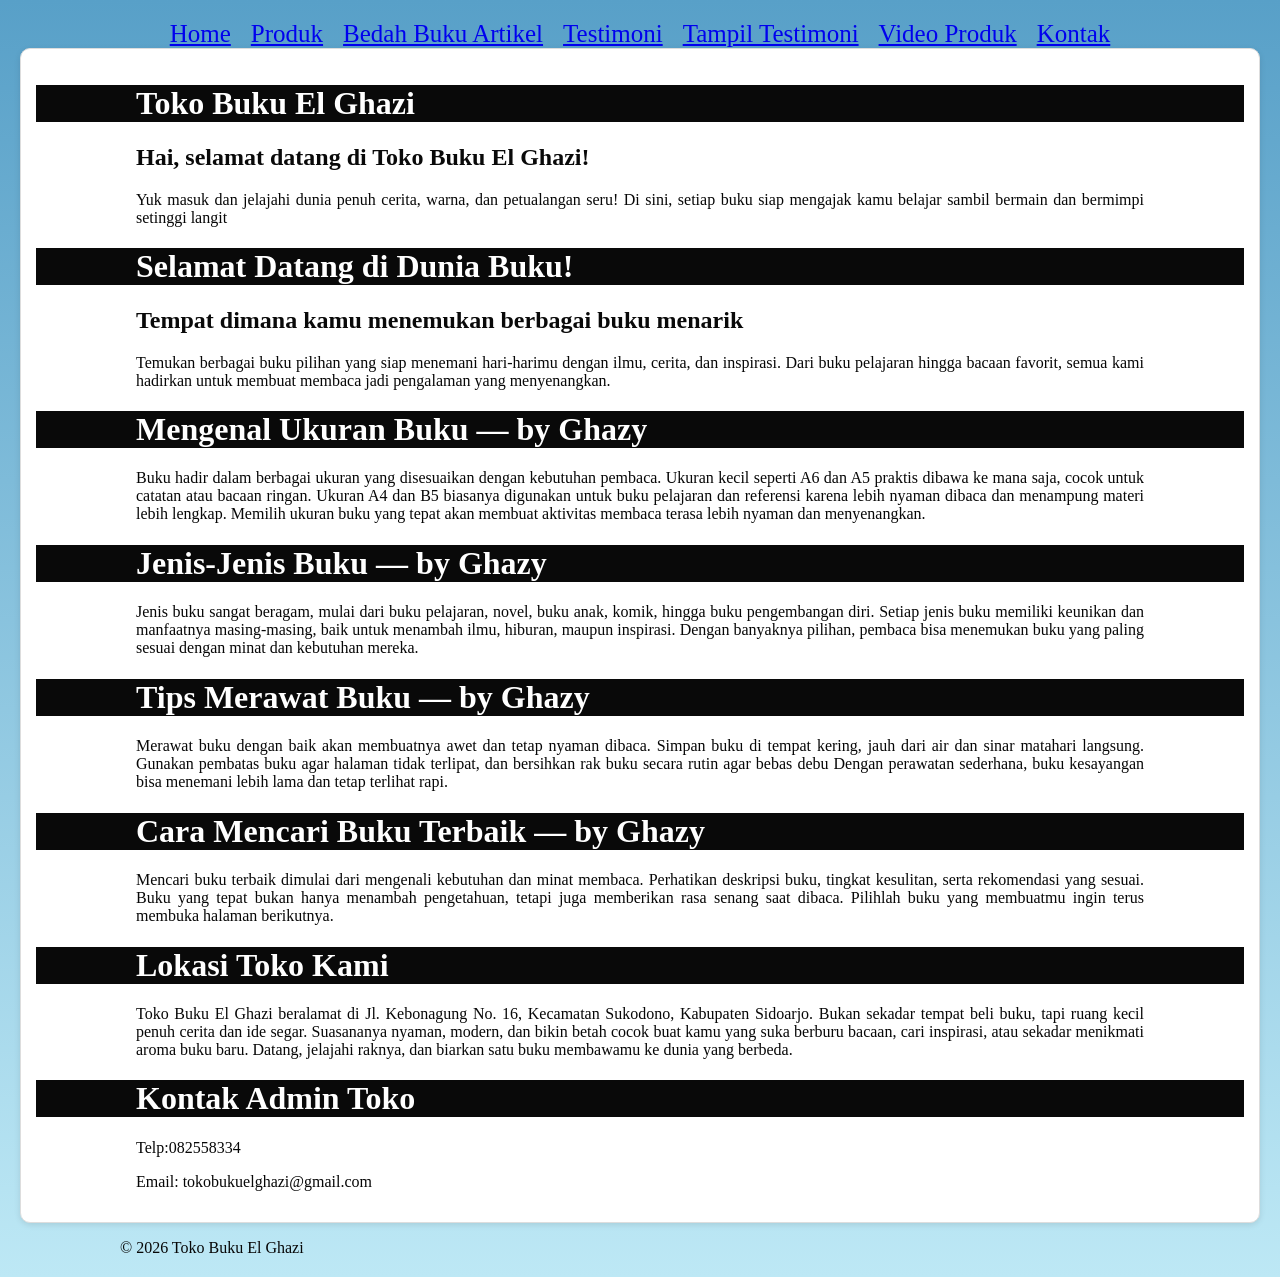
<file: index.html>
<!DOCTYPE html>
<html lang="id">
    <head>
      <meta charset="UTF-8">
      <meta name="viewport" content="width=device-width, initial-scale=1.0">
      <title>Profil Usaha Buku Ghazy</title>
      <link rel="stylesheet" href="style.css"/>

      <nav class="navbar">
        <a href="index.html">Home</a> 
        <a href="produk.html">Produk</a>
        <a href="bedahbukuartikel.html">Bedah Buku Artikel</a>
        <a href="Testimoni.html">Testimoni</a>
        <a href="Tampil Testimoni.html">Tampil Testimoni</a>
        <a href="Video Produk.html">Video Produk</a>
        <a href="Kontak.html">Kontak</a>
    </nav>

    </head>
    <body>
<div class="Beranda">
<h1>Toko Buku El Ghazi</h1>

<h2>Hai, selamat datang di Toko Buku El Ghazi!</h2>
<p>

Yuk masuk dan jelajahi dunia penuh cerita, warna, dan petualangan seru! Di sini, setiap buku siap mengajak kamu belajar sambil bermain dan bermimpi setinggi langit 
</p>

<h1>Selamat Datang di Dunia Buku!</h1>
<h2>Tempat dimana kamu menemukan berbagai buku menarik</h2>
<p>
Temukan berbagai buku pilihan yang siap menemani hari-harimu dengan ilmu, cerita, dan inspirasi.
Dari buku pelajaran hingga bacaan favorit, semua kami hadirkan untuk membuat membaca jadi pengalaman yang menyenangkan.
</p>

<h1>Mengenal Ukuran Buku — by Ghazy</h1>
<p>
Buku hadir dalam berbagai ukuran yang disesuaikan dengan kebutuhan pembaca. 
Ukuran kecil seperti A6 dan A5 praktis dibawa ke mana saja, cocok untuk catatan atau bacaan ringan. 
Ukuran A4 dan B5 biasanya digunakan untuk buku pelajaran dan referensi karena lebih nyaman dibaca dan menampung materi lebih lengkap. 
Memilih ukuran buku yang tepat akan membuat aktivitas membaca terasa lebih nyaman dan menyenangkan.
</p>
<h1>Jenis-Jenis Buku — by Ghazy</h1>
<p>
Jenis buku sangat beragam, mulai dari buku pelajaran, novel, buku anak, komik, hingga buku pengembangan diri. 
Setiap jenis buku memiliki keunikan dan manfaatnya masing-masing, baik untuk menambah ilmu, hiburan, maupun inspirasi. 
Dengan banyaknya pilihan, pembaca bisa menemukan buku yang paling sesuai dengan minat dan kebutuhan mereka.
</p>
<h1>Tips Merawat Buku — by Ghazy</h1>
<p>
Merawat buku dengan baik akan membuatnya awet dan tetap nyaman dibaca. Simpan buku di tempat kering, jauh dari air dan sinar matahari langsung.
Gunakan pembatas buku agar halaman tidak terlipat, dan bersihkan rak buku secara rutin agar bebas debu
Dengan perawatan sederhana, buku kesayangan bisa menemani lebih lama dan tetap terlihat rapi. </p>

<h1>Cara Mencari Buku Terbaik — by Ghazy</h1>
<p>
Mencari buku terbaik dimulai dari mengenali kebutuhan dan minat membaca. Perhatikan deskripsi buku, tingkat kesulitan, serta rekomendasi yang sesuai. 
Buku yang tepat bukan hanya menambah pengetahuan, tetapi juga memberikan rasa senang saat dibaca. Pilihlah buku yang membuatmu ingin terus membuka halaman berikutnya.
</p>

<h1>Lokasi Toko Kami</h1>
<p>
Toko Buku El Ghazi beralamat di Jl. Kebonagung No. 16, Kecamatan Sukodono, Kabupaten Sidoarjo. Bukan sekadar tempat beli buku, tapi ruang kecil penuh cerita dan ide segar. Suasananya nyaman, modern, dan bikin betah cocok buat kamu yang suka berburu bacaan, cari inspirasi, atau sekadar menikmati aroma buku baru. Datang, jelajahi raknya, dan biarkan satu buku membawamu ke dunia yang berbeda.</p>

<h1>Kontak Admin Toko</h1>
<P>
    Telp:082558334
</P>
<p>Email: tokobukuelghazi@gmail.com</p>
</div>


<footer>
        <p>&copy; 2026 Toko Buku El Ghazi</p>
</footer>
</body>
</html>
</file>
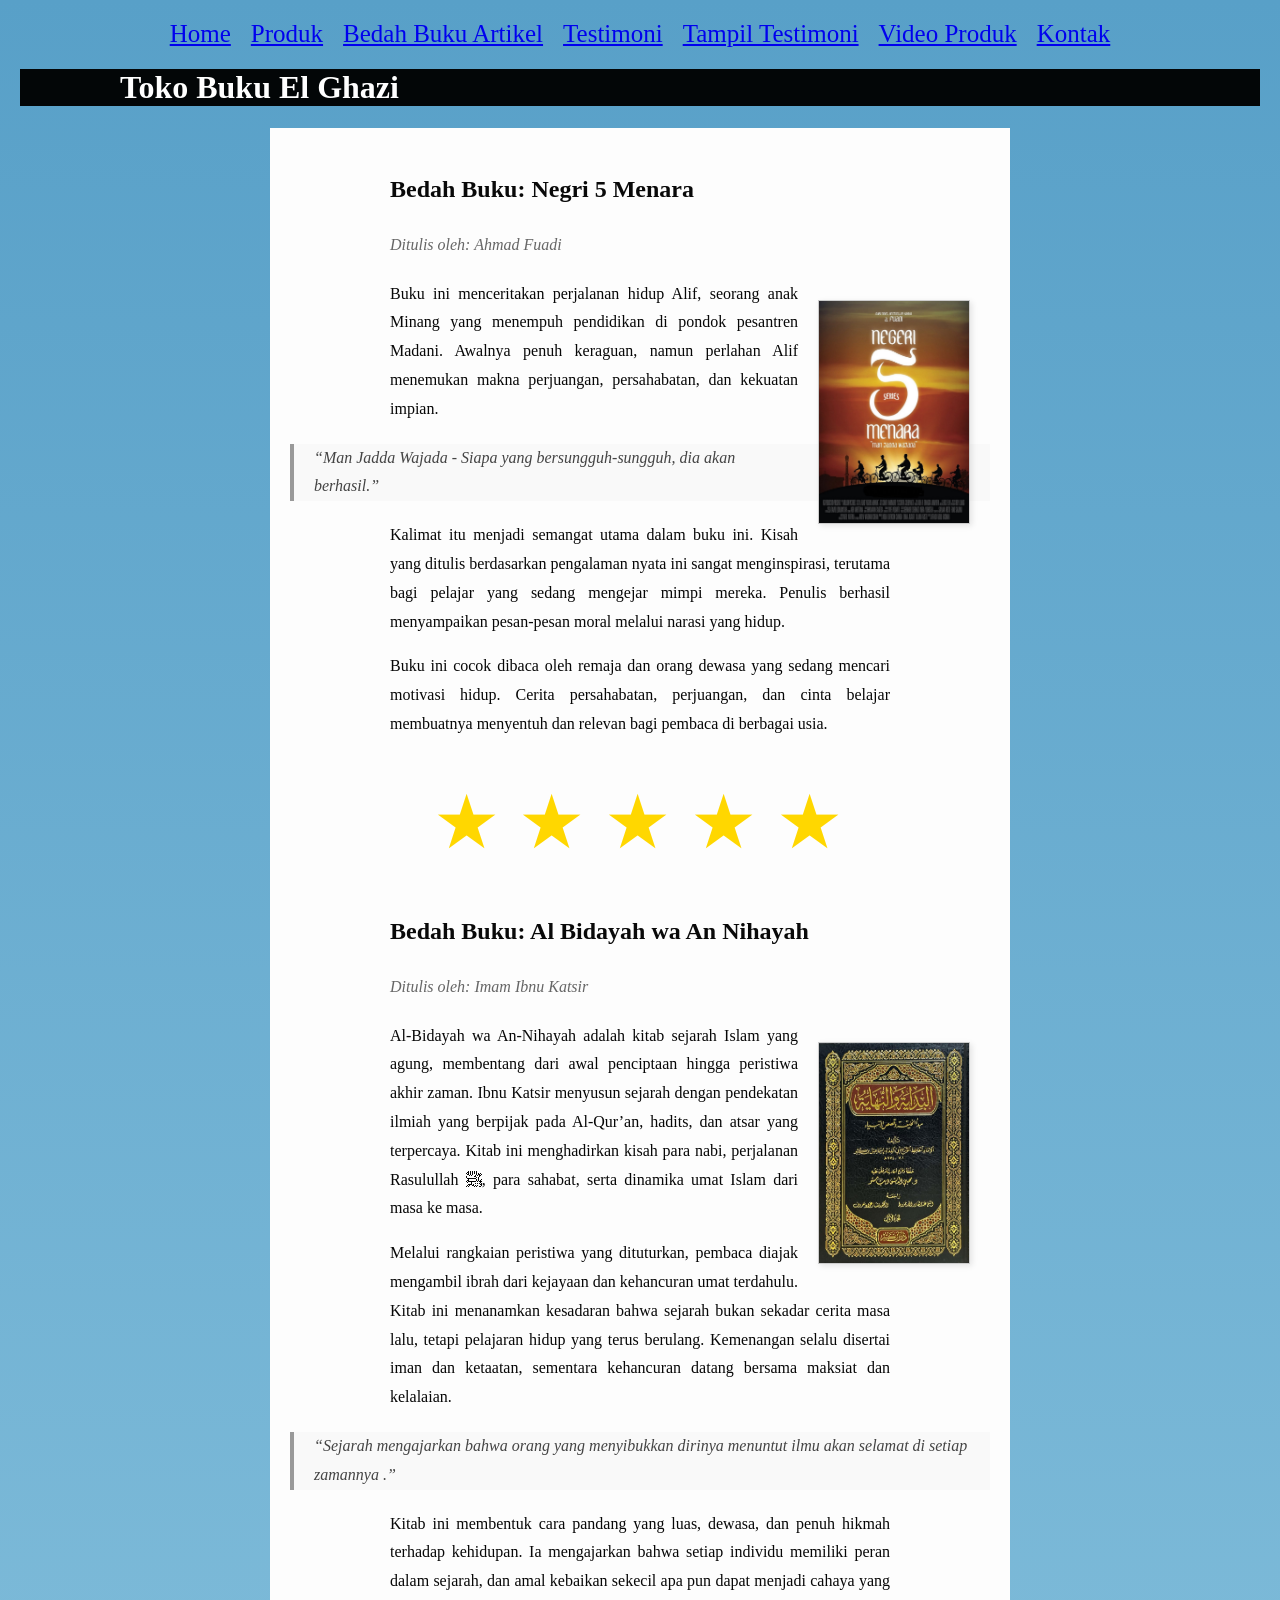
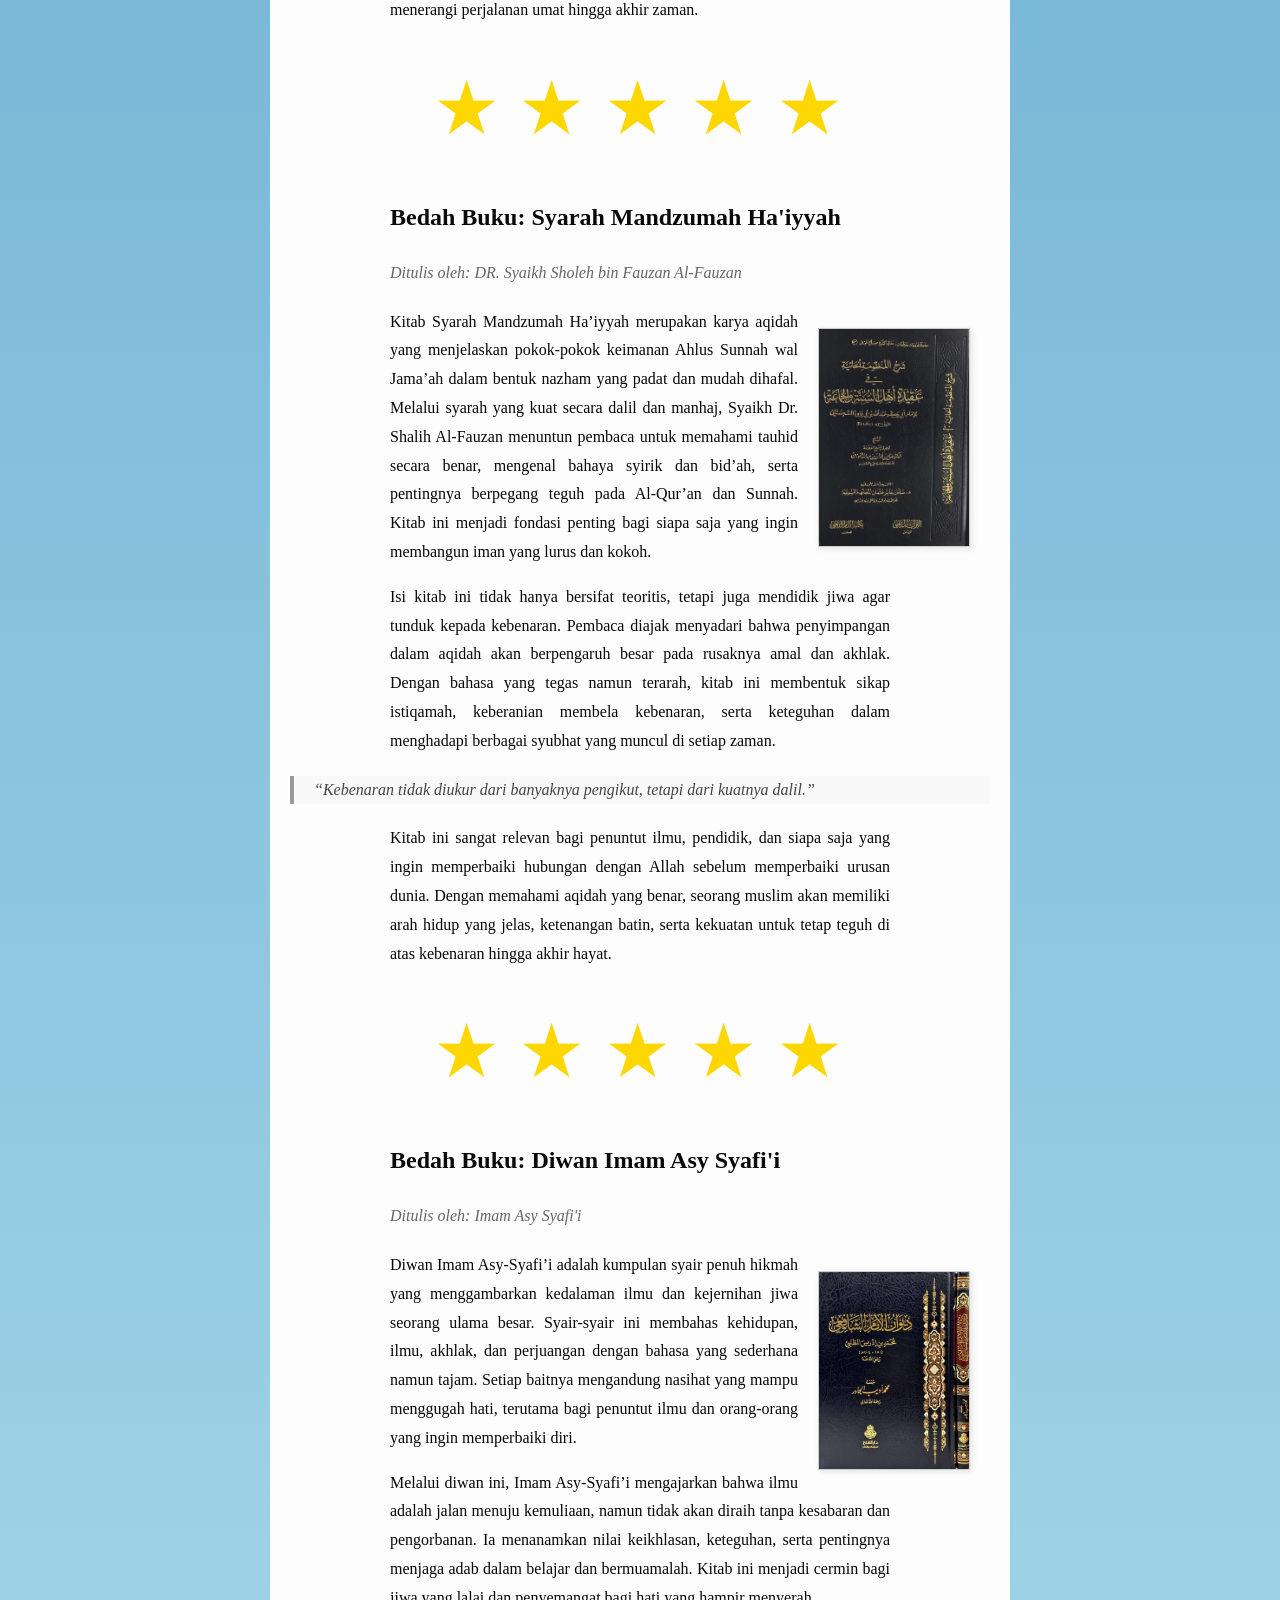
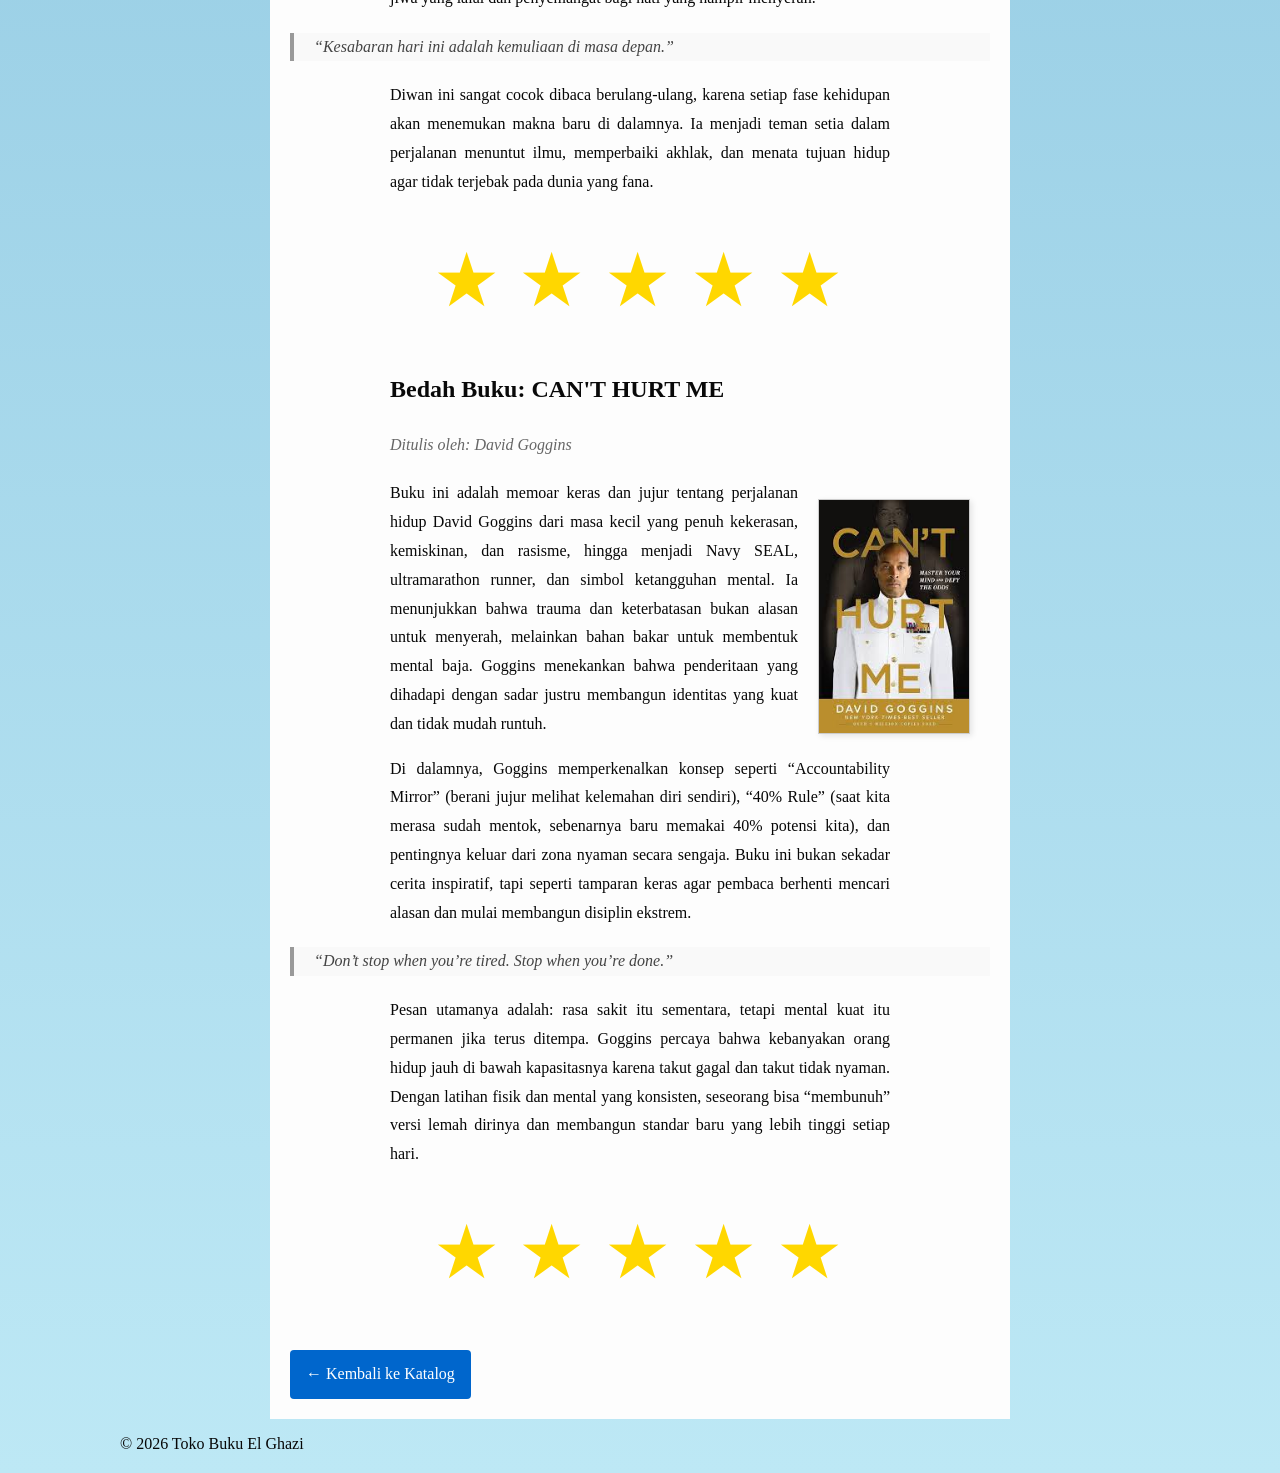
<file: bedahbukuartikel.html>
<!DOCTYPE html>
<html lang="id">
    <head>
      <meta charset="UTF-8">
      <meta name="viewport" content="width=device-width, initial-scale=1.0">
      <title>Profil Usaha Buku Ghazy</title>
      <link rel="stylesheet" href="style.css"/>

      <nav class="navbar">
        <a href="index.html">Home</a> 
        <a href="produk.html">Produk</a>
        <a href="bedahbukuartikel.html">Bedah Buku Artikel</a>
        <a href="Testimoni.html">Testimoni</a>
        <a href="Tampil Testimoni.html">Tampil Testimoni</a>
        <a href="Video Produk.html">Video Produk</a>
        <a href="Kontak.html">Kontak</a>
    </nav>

    </head>
    <body>

        <header>
            <h1>Toko Buku El Ghazi</h1>
        </header>
        <main class="artikel">
            <h2>Bedah Buku: Negri 5 Menara</h2>
            <p class="penulis">Ditulis oleh: Ahmad Fuadi </p>

            <img src="images/negeri5menara.jpg" alt="Sampul Negeri 5 Menara" class="sampul"/>

            <p>
            Buku ini menceritakan perjalanan hidup Alif, seorang anak Minang yang menempuh pendidikan di pondok pesantren Madani. 
            Awalnya penuh keraguan, namun perlahan Alif menemukan makna perjuangan, persahabatan, dan kekuatan impian.
            </p>

            <blockquote>“Man Jadda Wajada - Siapa yang bersungguh-sungguh, dia akan berhasil.”
            </blockquote>

            <p>
            Kalimat itu menjadi semangat utama dalam buku ini. Kisah yang ditulis berdasarkan pengalaman nyata ini sangat menginspirasi, 
            terutama bagi pelajar yang sedang mengejar mimpi mereka. Penulis berhasil menyampaikan pesan-pesan moral melalui narasi yang hidup.
            </p>

            <p>
            Buku ini cocok dibaca oleh remaja dan orang dewasa yang sedang mencari motivasi hidup. Cerita persahabatan, perjuangan, dan cinta belajar
            membuatnya menyentuh dan relevan bagi pembaca di berbagai usia.
            </p>

             <div class="rating">
                <span>★</span>
                <span>★</span>
                <span>★</span>
                <span>★</span>
                <span>★</span>
            </div>

    <h2>Bedah Buku: Al Bidayah wa An Nihayah</h2>
            <p class="penulis">Ditulis oleh: Imam Ibnu Katsir </p>

            <img src="images/al bidayah wa nihayah.jpg" alt="Sampul Negeri 5 Menara" class="sampul"/>

            <p>
            Al-Bidayah wa An-Nihayah adalah kitab sejarah Islam yang agung, membentang dari awal penciptaan hingga peristiwa akhir zaman. Ibnu Katsir menyusun sejarah dengan pendekatan ilmiah yang berpijak pada Al-Qur’an,
             hadits, dan atsar yang terpercaya. Kitab ini menghadirkan kisah para nabi, perjalanan Rasulullah ﷺ, para sahabat, serta dinamika umat Islam dari masa ke masa.
            </p>


            <p>
            Melalui rangkaian peristiwa yang dituturkan, pembaca diajak mengambil ibrah dari kejayaan dan kehancuran umat terdahulu. Kitab ini menanamkan kesadaran bahwa sejarah bukan sekadar cerita masa lalu, tetapi pelajaran hidup yang terus berulang.
             Kemenangan selalu disertai iman dan ketaatan, sementara kehancuran datang bersama maksiat dan kelalaian.            </p>
            
             <blockquote>“Sejarah mengajarkan bahwa orang yang menyibukkan dirinya menuntut ilmu akan selamat di setiap zamannya .”
            </blockquote>
             <p>
            Kitab ini membentuk cara pandang yang luas, dewasa, dan penuh hikmah terhadap kehidupan. 
            Ia mengajarkan bahwa setiap individu memiliki peran dalam sejarah, dan amal kebaikan sekecil apa pun dapat menjadi cahaya yang menerangi perjalanan umat hingga akhir zaman.
            </p>

             <div class="rating">
                <span>★</span>
                <span>★</span>
                <span>★</span>
                <span>★</span>
                <span>★</span>

            </div>
        <h2>Bedah Buku: Syarah Mandzumah Ha'iyyah</h2>
            <p class="penulis">Ditulis oleh: DR. Syaikh Sholeh bin Fauzan Al-Fauzan</p>

            <img src="images/syarah mandumah haiyah oleh DR syaikh soleh fauzan.jpg" alt="Sampul Negeri 5 Menara" class="sampul"/>

            <p>
            Kitab Syarah Mandzumah Ha’iyyah merupakan karya aqidah yang menjelaskan pokok-pokok keimanan Ahlus Sunnah wal Jama’ah dalam bentuk nazham yang padat dan mudah dihafal. 
            Melalui syarah yang kuat secara dalil dan manhaj, Syaikh Dr. Shalih Al-Fauzan menuntun pembaca untuk memahami tauhid secara benar, mengenal bahaya syirik dan bid’ah, serta pentingnya berpegang teguh pada Al-Qur’an dan Sunnah. Kitab ini menjadi fondasi penting bagi siapa saja yang ingin membangun iman yang lurus dan kokoh.
            </p>

            <p>
            Isi kitab ini tidak hanya bersifat teoritis, tetapi juga mendidik jiwa agar tunduk kepada kebenaran. Pembaca diajak menyadari bahwa penyimpangan dalam aqidah akan berpengaruh besar pada rusaknya amal dan akhlak. 
            Dengan bahasa yang tegas namun terarah, kitab ini membentuk sikap istiqamah, keberanian membela kebenaran, serta keteguhan dalam menghadapi berbagai syubhat yang muncul di setiap zaman.            
            </p>
            <blockquote>“Kebenaran tidak diukur dari banyaknya pengikut, tetapi dari kuatnya dalil.”
            </blockquote>
            <p>
            Kitab ini sangat relevan bagi penuntut ilmu, pendidik, dan siapa saja yang ingin memperbaiki hubungan dengan Allah sebelum memperbaiki urusan dunia. 
            Dengan memahami aqidah yang benar, seorang muslim akan memiliki arah hidup yang jelas, ketenangan batin, serta kekuatan untuk tetap teguh di atas kebenaran hingga akhir hayat.
            </p>

             <div class="rating">
                <span>★</span>
                <span>★</span>
                <span>★</span>
                <span>★</span>
                <span>★</span>

            </div>
        <h2>Bedah Buku: Diwan Imam Asy Syafi'i</h2>
            <p class="penulis">Ditulis oleh: Imam Asy Syafi'i</p>

            <img src="images/diwa asysyafii 2.jpg" alt="Sampul Negeri 5 Menara" class="sampul"/>

            <p>
            Diwan Imam Asy-Syafi’i adalah kumpulan syair penuh hikmah yang menggambarkan kedalaman ilmu dan kejernihan jiwa seorang ulama besar.
            Syair-syair ini membahas kehidupan, ilmu, akhlak, dan perjuangan dengan bahasa yang sederhana namun tajam. Setiap baitnya mengandung nasihat yang mampu menggugah hati, terutama bagi penuntut ilmu dan orang-orang yang ingin memperbaiki diri.            </p>

            <p>
            Melalui diwan ini, Imam Asy-Syafi’i mengajarkan bahwa ilmu adalah jalan menuju kemuliaan, namun tidak akan diraih tanpa kesabaran dan pengorbanan.
            Ia menanamkan nilai keikhlasan, keteguhan, serta pentingnya menjaga adab dalam belajar dan bermuamalah. Kitab ini menjadi cermin bagi jiwa yang lalai dan penyemangat bagi hati yang hampir menyerah.            </p>
            
            <blockquote>“Kesabaran hari ini adalah kemuliaan di masa depan.”
            </blockquote>
            <p>
            Diwan ini sangat cocok dibaca berulang-ulang, karena setiap fase kehidupan akan menemukan makna baru di dalamnya.
            Ia menjadi teman setia dalam perjalanan menuntut ilmu, memperbaiki akhlak, dan menata tujuan hidup agar tidak terjebak pada dunia yang fana.            </p>

             <div class="rating">
                <span>★</span>
                <span>★</span>
                <span>★</span>
                <span>★</span>
                <span>★</span>

            </div>

            <h2>Bedah Buku: CAN'T HURT ME</h2>
            <p class="penulis">Ditulis oleh: David Goggins </p>

            <img src="images/can't hurt me by david goggins.jpg" alt="Sampul Negeri 5 Menara" class="sampul"/>

            <p>
            Buku ini adalah memoar keras dan jujur tentang perjalanan hidup David Goggins dari masa kecil yang penuh kekerasan, kemiskinan, dan rasisme, hingga menjadi Navy SEAL, ultramarathon runner, dan simbol ketangguhan mental. Ia menunjukkan bahwa trauma dan keterbatasan bukan alasan untuk menyerah, melainkan bahan bakar untuk membentuk mental baja. Goggins menekankan bahwa penderitaan yang dihadapi dengan sadar justru membangun identitas yang kuat dan tidak mudah runtuh.
            </p>

            

            <p>
            Di dalamnya, Goggins memperkenalkan konsep seperti “Accountability Mirror” (berani jujur melihat kelemahan diri sendiri), “40% Rule” (saat kita merasa sudah mentok, sebenarnya baru memakai 40% potensi kita), dan pentingnya keluar dari zona nyaman secara sengaja. Buku ini bukan sekadar cerita inspiratif, tapi seperti tamparan keras agar pembaca berhenti mencari alasan dan mulai membangun disiplin ekstrem.
            </p>
            <blockquote>“Don’t stop when you’re tired. Stop when you’re done.”
            </blockquote>
            <p>
            Pesan utamanya adalah: rasa sakit itu sementara, tetapi mental kuat itu permanen jika terus ditempa. Goggins percaya bahwa kebanyakan orang hidup jauh di bawah kapasitasnya karena takut gagal dan takut tidak nyaman. Dengan latihan fisik dan mental yang konsisten, seseorang bisa “membunuh” versi lemah dirinya dan membangun standar baru yang lebih tinggi setiap hari.
            </p>

             <div class="rating">
                <span>★</span>
                <span>★</span>
                <span>★</span>
                <span>★</span>
                <span>★</span>
            </div>


            
    <a href="produk.html" class="btn-kembali">← Kembali ke Katalog</a>

        </main>
       


        <footer>
            <p>&copy; 2026 Toko Buku El Ghazi</p>
        </footer>

    </body>
</file>
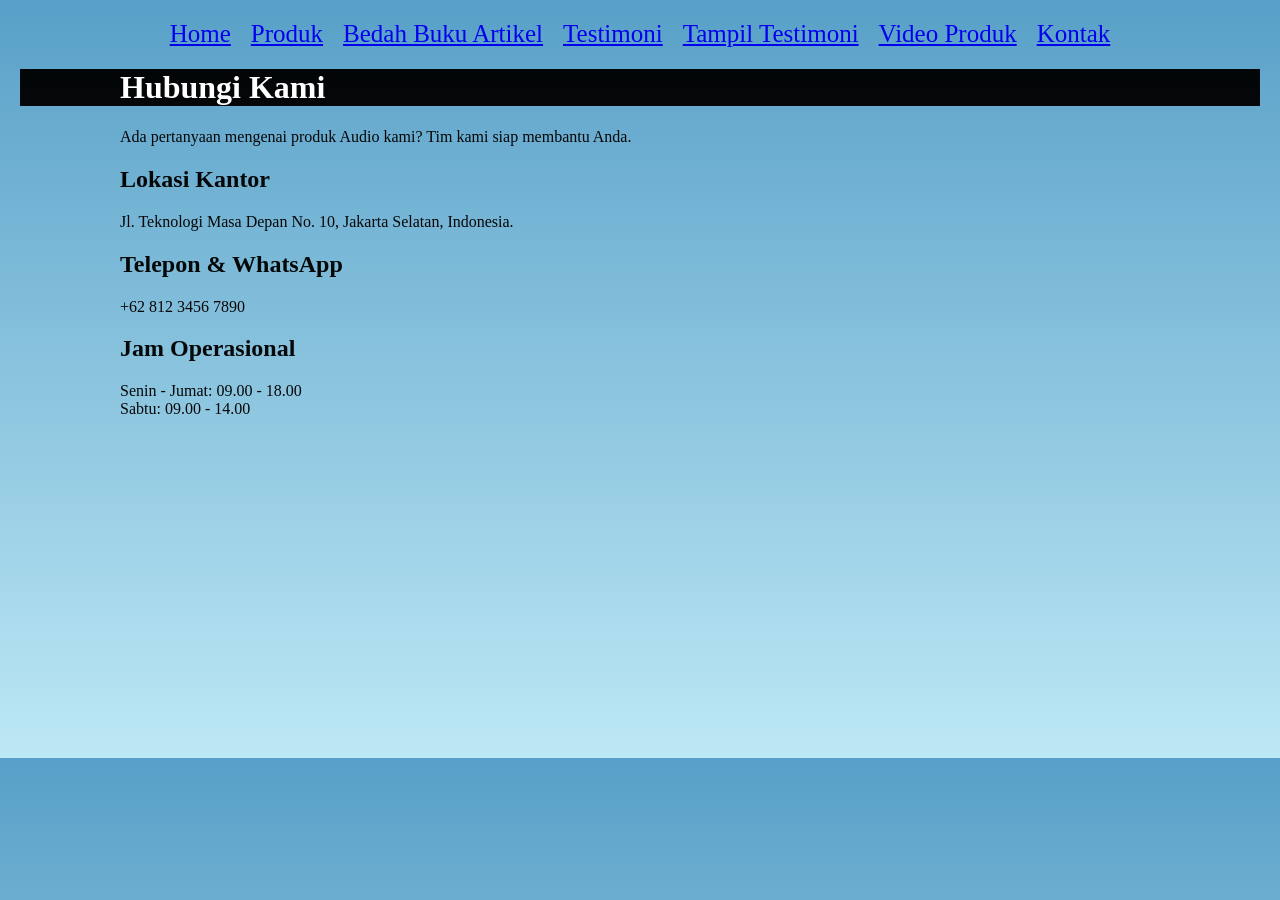
<file: Kontak.html>
<!DOCTYPE html>
<html lang="id">
    <head>
      <meta charset="UTF-8">
      <meta name="viewport" content="width=device-width, initial-scale=1.0">
      <title>Profil Usaha Buku Ghazy</title>
      <link rel="stylesheet" href="style.css"/>

      <nav class="navbar">
        <a href="index.html">Home</a> 
        <a href="produk.html">Produk</a>
        <a href="bedahbukuartikel.html">Bedah Buku Artikel</a>
        <a href="Testimoni.html">Testimoni</a>
        <a href="Tampil Testimoni.html">Tampil Testimoni</a>
        <a href="Video Produk.html">Video Produk</a>
        <a href="Kontak.html">Kontak</a>
    </nav>

    </head>

  <body>
    <div class="contact-wrapper">
    <div class="contact-header">
        <h1>Hubungi Kami</h1>
        <p>Ada pertanyaan mengenai produk Audio kami? Tim kami siap membantu Anda.</p>
    </div>

    <div class="contact-grid">
        <div class="info-side">
            <div class="info-box">
                <i class="fas fa-location-dot"></i>
                <div>
                    <h2>Lokasi Kantor</h2>
                    <p>Jl. Teknologi Masa Depan No. 10, Jakarta Selatan, Indonesia.</p>
                </div>
            </div>

            <div class="info-box">
                <i class="fas fa-phone"></i>
                <div>
                    <h2>Telepon & WhatsApp</h2>
                    <p>+62 812 3456 7890</p>
                </div>
            </div>

            <div class="info-box">
                <i class="fas fa-clock"></i>
                <div>
                    <h2>Jam Operasional</h2>
                    <p>Senin - Jumat: 09.00 - 18.00<br>Sabtu: 09.00 - 14.00</p>
                </div>
            </div>

            <div class="social-icons">
                <a href="#"><i class="fab fa-instagram"></i></a>
                <a href="#"><i class="fab fa-facebook"></i></a>
                <a href="#"><i class="fab fa-linkedin"></i></a>
                <a href="#"><i class="fab fa-youtube"></i></a>
            </div>
        </div>

     <div class="map-container">
        <iframe src="https://www.google.com/maps/embed?pb=!1m18!1m12!1m3!1d3957.1472856424264!2d112.6455903748651!3d-7.38754789262208!2m3!1f0!2f0!3f0!3m2!1i1024!2i768!4f13.1!3m3!1m2!1s0x2dd7e2f40676d005%3A0x26e010ff086e0f22!2sPesantren%20Al%20Kautsar%20Sidoarjo!5e0!3m2!1sid!2sid!4v1709360000000!5m2!1sid!2sid"width="100%" height="300" style="border:0;" allowfullscreen="" loading="lazy"></iframe>
</div>
</body>
</file>
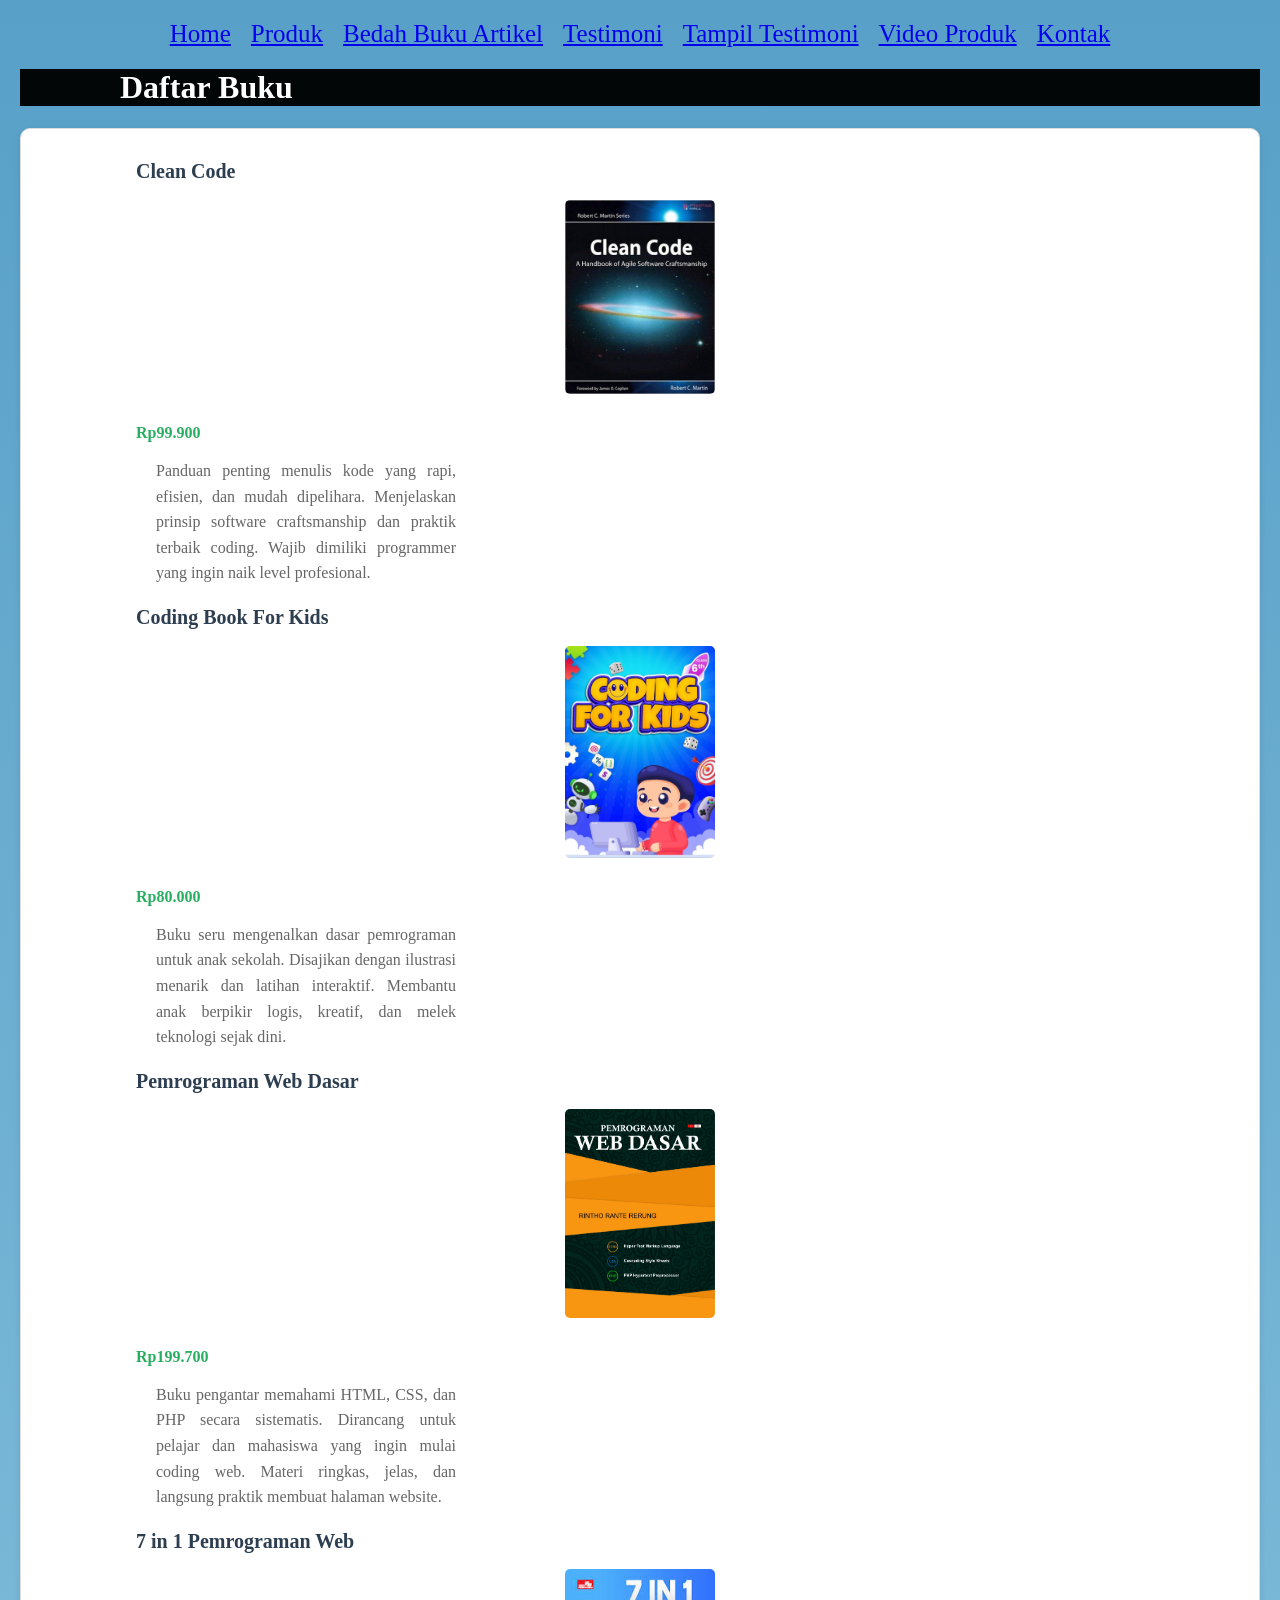
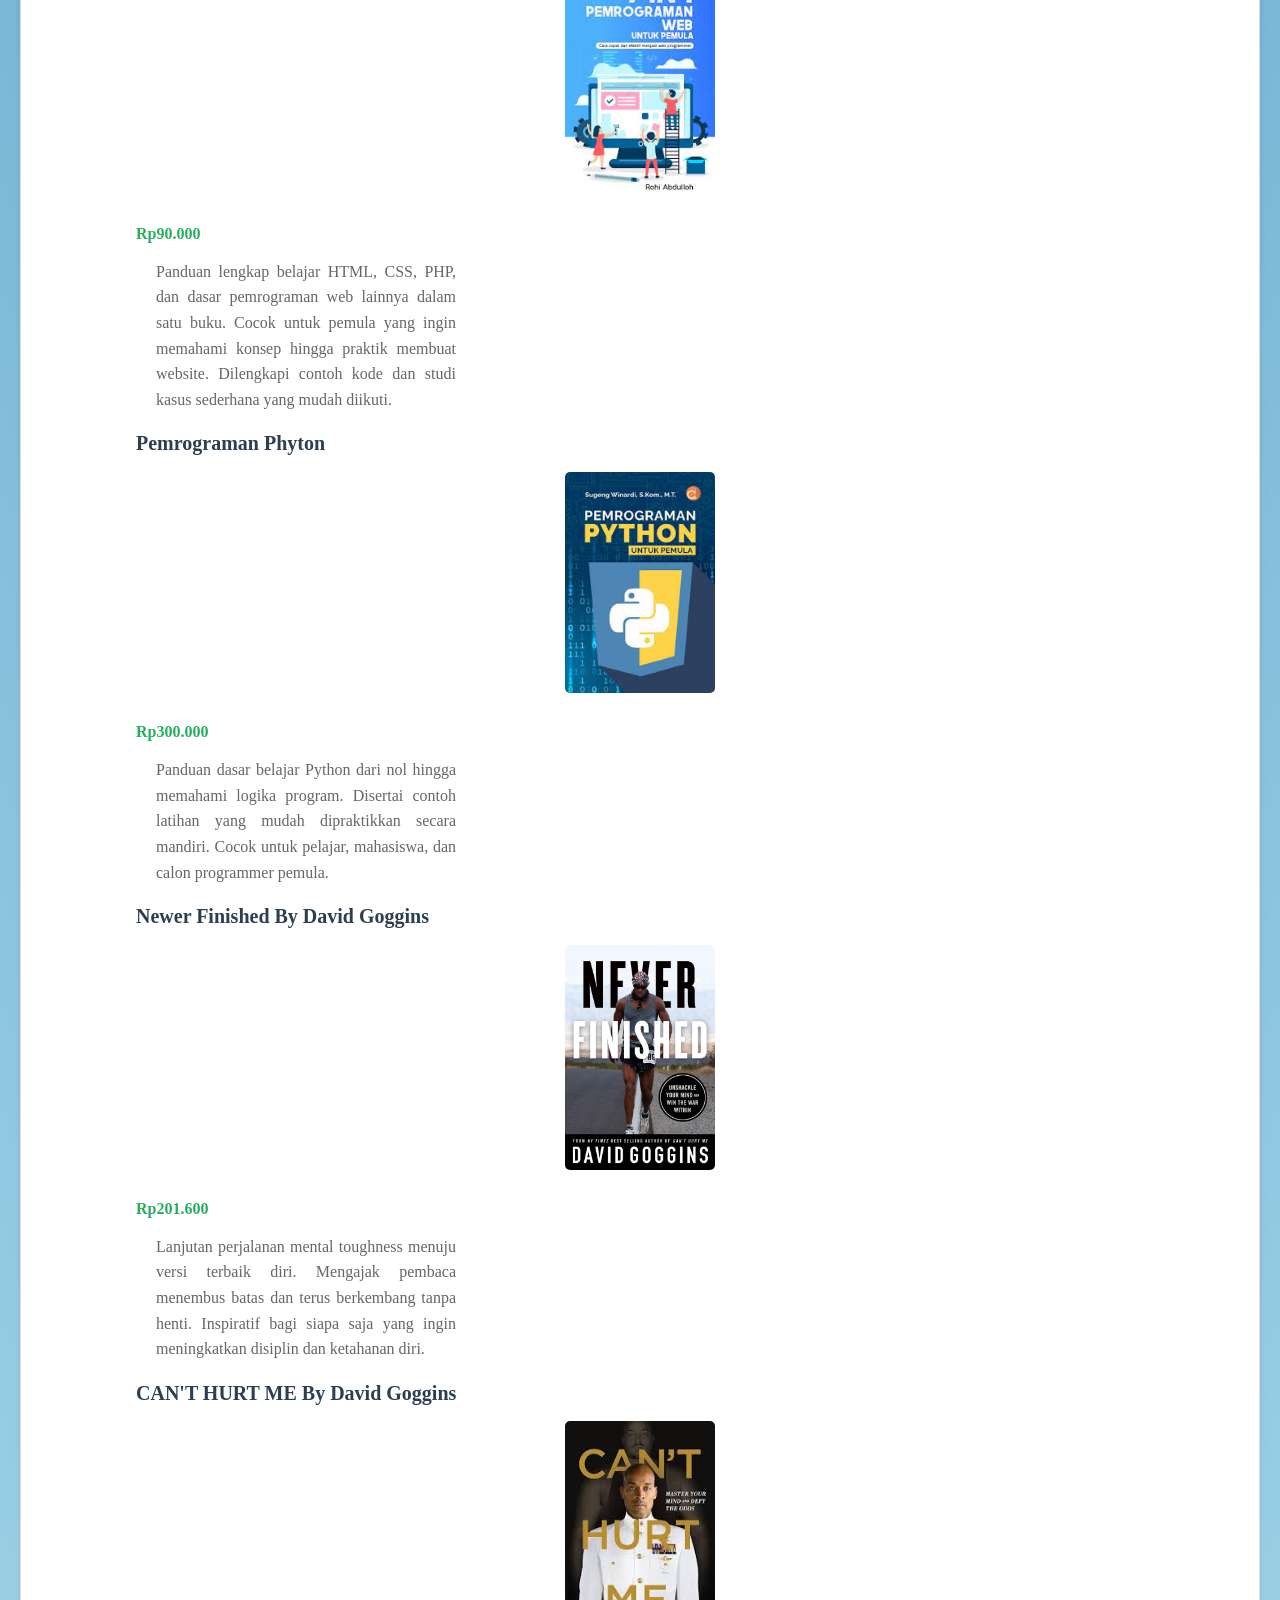
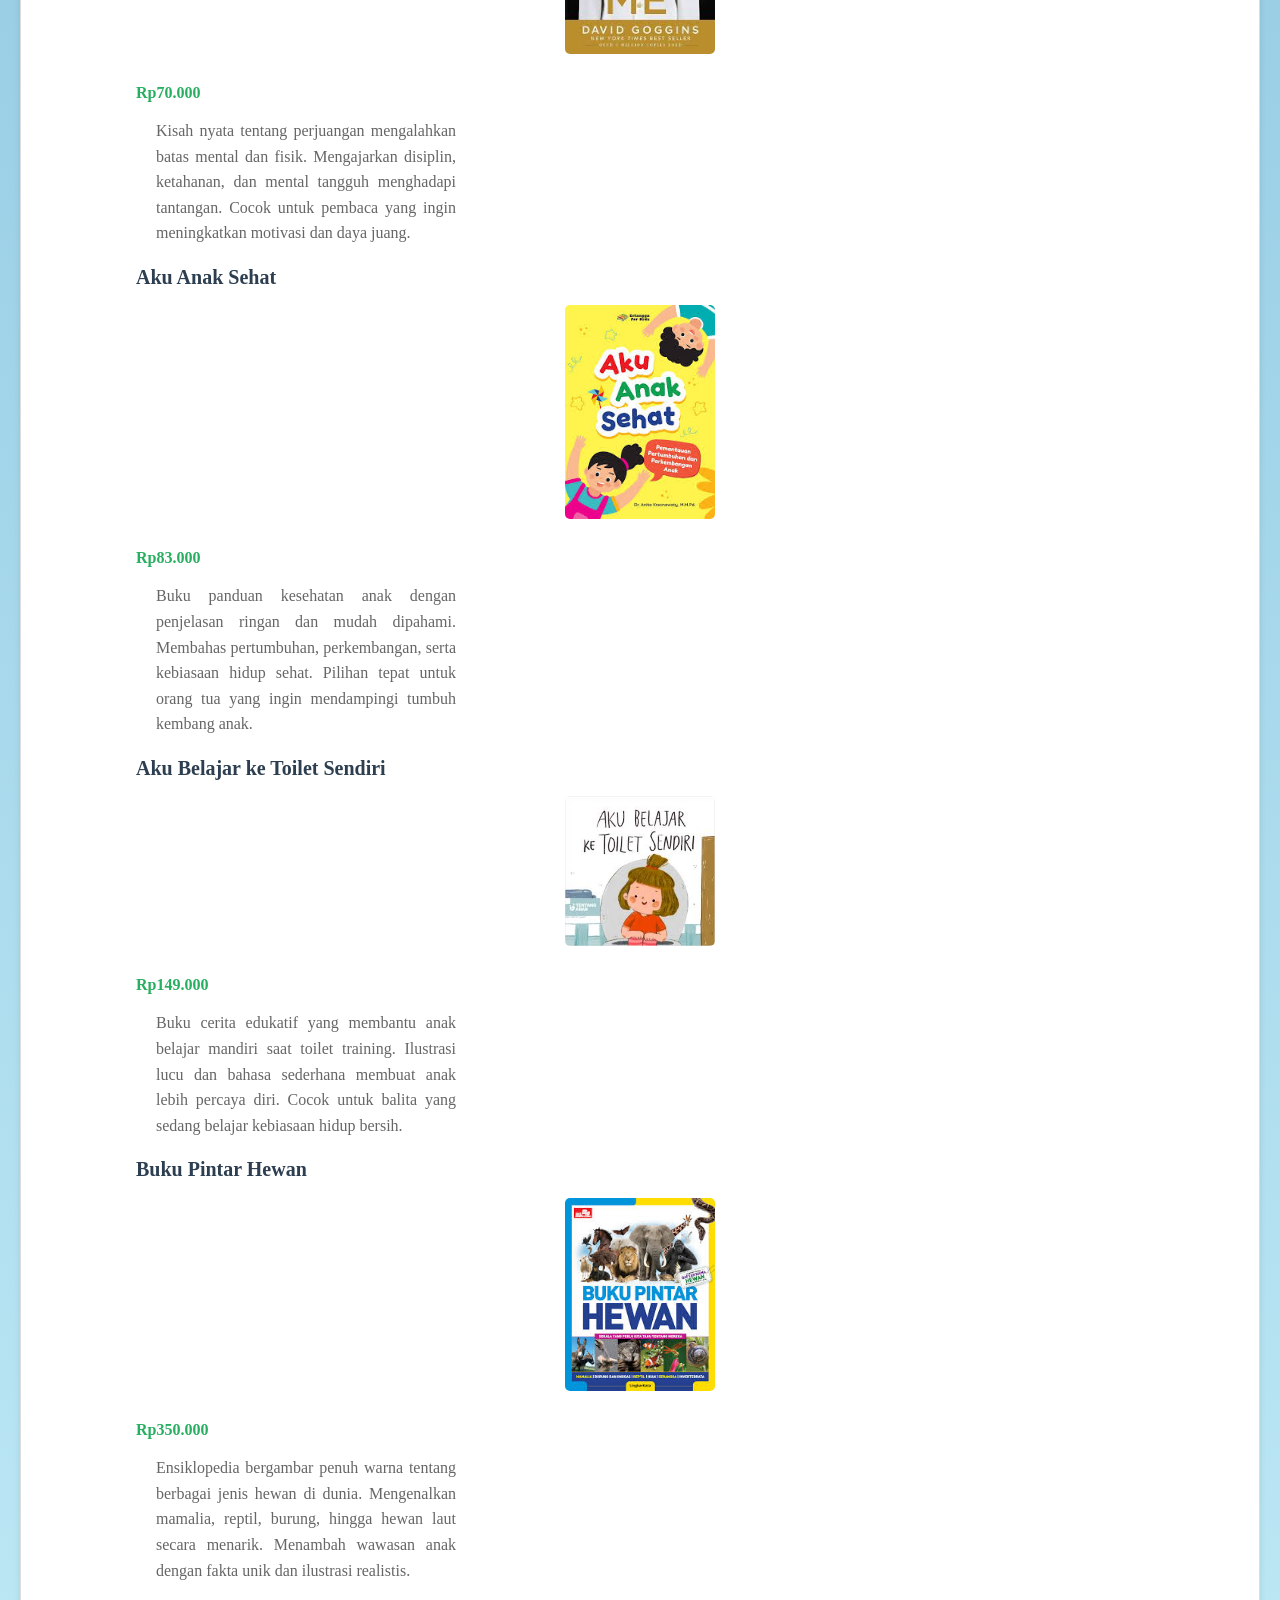
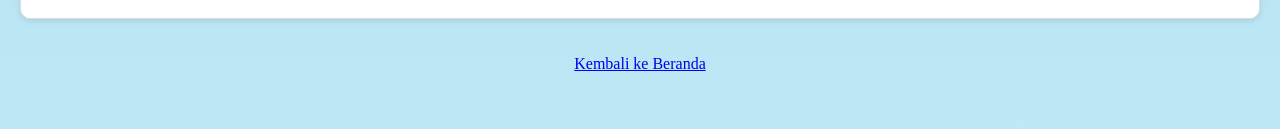
<file: produk.html>
<!DOCTYPE html>
<html lang="id">
    <head>
      <meta charset="UTF-8">
      <meta name="viewport" content="width=device-width, initial-scale=1.0">
      <title>Profil Usaha Buku Ghazy</title>
      <link rel="stylesheet" href="style.css"/>

      <nav class="navbar">
        <a href="index.html">Home</a> 
        <a href="produk.html">Produk</a>
        <a href="bedahbukuartikel.html">Bedah Buku Artikel</a>
        <a href="Testimoni.html">Testimoni</a>
        <a href="Tampil Testimoni.html">Tampil Testimoni</a>
        <a href="Video Produk.html">Video Produk</a>
        <a href="Kontak.html">Kontak</a>
    </nav>

    </head>
        <body>
            

        <h1>Daftar Buku</h1>
            <div class="produk">
                <h2>Clean Code </h2>
                    <img src="images/clean code book.jpg" alt ="buku 1"/>
                    <p class="harga">Rp99.900</p>
                    <p class="deskripsi">Panduan penting menulis kode yang rapi, efisien, dan mudah dipelihara.
Menjelaskan prinsip software craftsmanship dan praktik terbaik coding.
Wajib dimiliki programmer yang ingin naik level profesional.</p>
                <h2>Coding Book For Kids</h2>
                    <img src="images/coding book for kids.jpg" alt="buku 2"/>
                    <p class="harga">Rp80.000</p>
                    <p class="deskripsi">Buku seru mengenalkan dasar pemrograman untuk anak sekolah.
Disajikan dengan ilustrasi menarik dan latihan interaktif.
Membantu anak berpikir logis, kreatif, dan melek teknologi sejak dini.</p>
                <h2>Pemrograman Web Dasar </h2>
                    <img src="images/buku-web.jpg" alt ="buku 3"/>
                    <p class="harga">Rp199.700</p>
                    <p class="deskripsi">Buku pengantar memahami HTML, CSS, dan PHP secara sistematis.
Dirancang untuk pelajar dan mahasiswa yang ingin mulai coding web.
Materi ringkas, jelas, dan langsung praktik membuat halaman website.</p>
                <h2>7 in 1 Pemrograman Web </h2>
                    <img src="images/7 in 1 pemrograman pemula.jpg" alt="buku 4"/>
                    <p class="harga">Rp90.000</p>
                    <p class="deskripsi">Panduan lengkap belajar HTML, CSS, PHP, dan dasar pemrograman web lainnya dalam satu buku.
Cocok untuk pemula yang ingin memahami konsep hingga praktik membuat website.
Dilengkapi contoh kode dan studi kasus sederhana yang mudah diikuti.</p>
                <h2>Pemrograman Phyton </h2>
                    <img src="images/phyton untuk pemula.jpg" alt ="buku 5"/>
                    <p class="harga">Rp300.000</p>
                    <p class="deskripsi">Panduan dasar belajar Python dari nol hingga memahami logika program.
Disertai contoh latihan yang mudah dipraktikkan secara mandiri.
Cocok untuk pelajar, mahasiswa, dan calon programmer pemula.</p>
                <h2>Newer Finished By David Goggins </h2>
                    <img src="images/Never Finished by David Goggins.jpg" alt ="buku 1"/>
                    <p class="harga">Rp201.600</p>
                    <p class="deskripsi">Lanjutan perjalanan mental toughness menuju versi terbaik diri.
Mengajak pembaca menembus batas dan terus berkembang tanpa henti.
Inspiratif bagi siapa saja yang ingin meningkatkan disiplin dan ketahanan diri.</p>
                <h2>CAN'T HURT ME By David Goggins</h2>
                    <img src="images/can't hurt me by david goggins.jpg" alt="buku 2"/>
                    <p class="harga">Rp70.000</p>
                    <p class="deskripsi">Kisah nyata tentang perjuangan mengalahkan batas mental dan fisik.
Mengajarkan disiplin, ketahanan, dan mental tangguh menghadapi tantangan.
Cocok untuk pembaca yang ingin meningkatkan motivasi dan daya juang.</h2>
                <h2>Aku Anak Sehat</h2>
                    <img src="images/buku aku anak sehat.jpg" alt="buku 4"/>
                    <p class="harga">Rp83.000</p>
                    <p class="deskripsi">Buku panduan kesehatan anak dengan penjelasan ringan dan mudah dipahami.
Membahas pertumbuhan, perkembangan, serta kebiasaan hidup sehat.
Pilihan tepat untuk orang tua yang ingin mendampingi tumbuh kembang anak.</h2>
                <h2>Aku Belajar ke Toilet Sendiri</h2>
                    <img src="images/aku belajar ke toilet sendiri.jpg" alt="buku 4"/>
                    <p class="harga">Rp149.000</p>
                    <p class="deskripsi">Buku cerita edukatif yang membantu anak belajar mandiri saat toilet training.
Ilustrasi lucu dan bahasa sederhana membuat anak lebih percaya diri.
Cocok untuk balita yang sedang belajar kebiasaan hidup bersih.</h2>
                 <h2>Buku Pintar Hewan</h2>
                    <img src="images/Buku pintar hewan.jpg" alt="buku 4"/>
                    <p class="harga">Rp350.000</p>
                    <p class="deskripsi">Ensiklopedia bergambar penuh warna tentang berbagai jenis hewan di dunia.
Mengenalkan mamalia, reptil, burung, hingga hewan laut secara menarik.
Menambah wawasan anak dengan fakta unik dan ilustrasi realistis.</h2>
            
            </div>
            
            <section class="daftar-produk"> <!-- Produk-produk akan
            ditambahkan di sini -->
            <p style="text-align:center;">
                <a href="profilusahabuku.html">Kembali ke Beranda</a>
            </p>
            </section>


        </body>
</html>
</file>
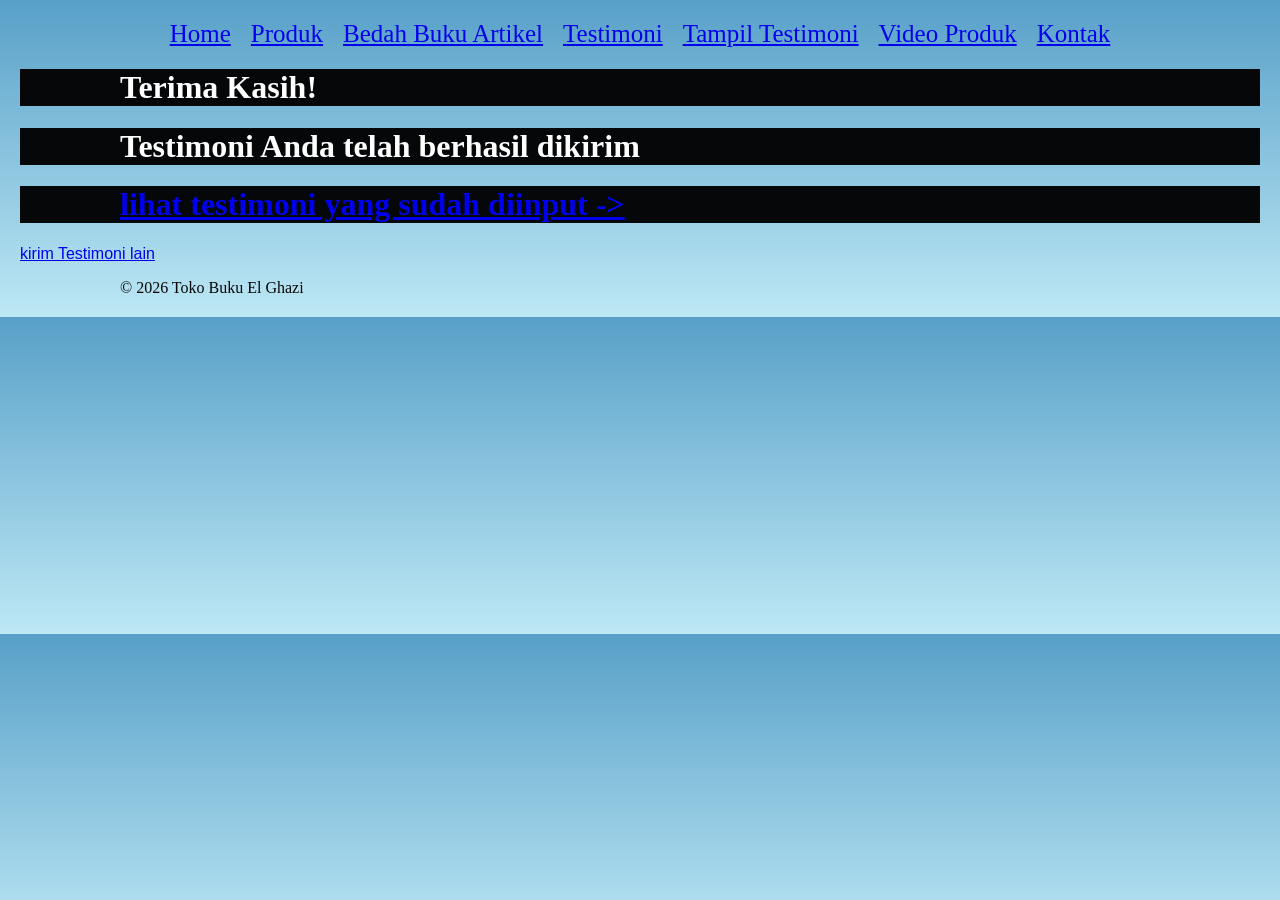
<file: Proses Testimoni.html>
<!DOCTYPE html>
<html lang="id">
    <head>
      <meta charset="UTF-8">
      <meta name="viewport" content="width=device-width, initial-scale=1.0">
      <title>Profil Usaha Buku Ghazy</title>
      <link rel="stylesheet" href="style.css"/>

      <nav class="navbar">
        <a href="index.html">Home</a> 
        <a href="produk.html">Produk</a>
        <a href="bedahbukuartikel.html">Bedah Buku Artikel</a>
        <a href="Testimoni.html">Testimoni</a>
        <a href="Tampil Testimoni.html">Tampil Testimoni</a>
        <a href="Video Produk.html">Video Produk</a>
        <a href="Kontak.html">Kontak</a>
    </nav>

    </head>
    </head>
    </head>
    <body>

        <main class="konfirmasi">
            <h1>Terima Kasih!</h1>
            <h1>Testimoni Anda telah berhasil dikirim</h1>
            <h1><a href="Tampil Testimoni.html">lihat testimoni yang sudah diinput -> </a></h1>
            <section class="testimoni-terkirim"></section>
            <a href="Testimoni.html">kirim Testimoni lain</a>

        </main>
        <footer>
            <p>&copy; 2026 Toko Buku El Ghazi</p>
        </footer>
    </body>
</html>
</file>
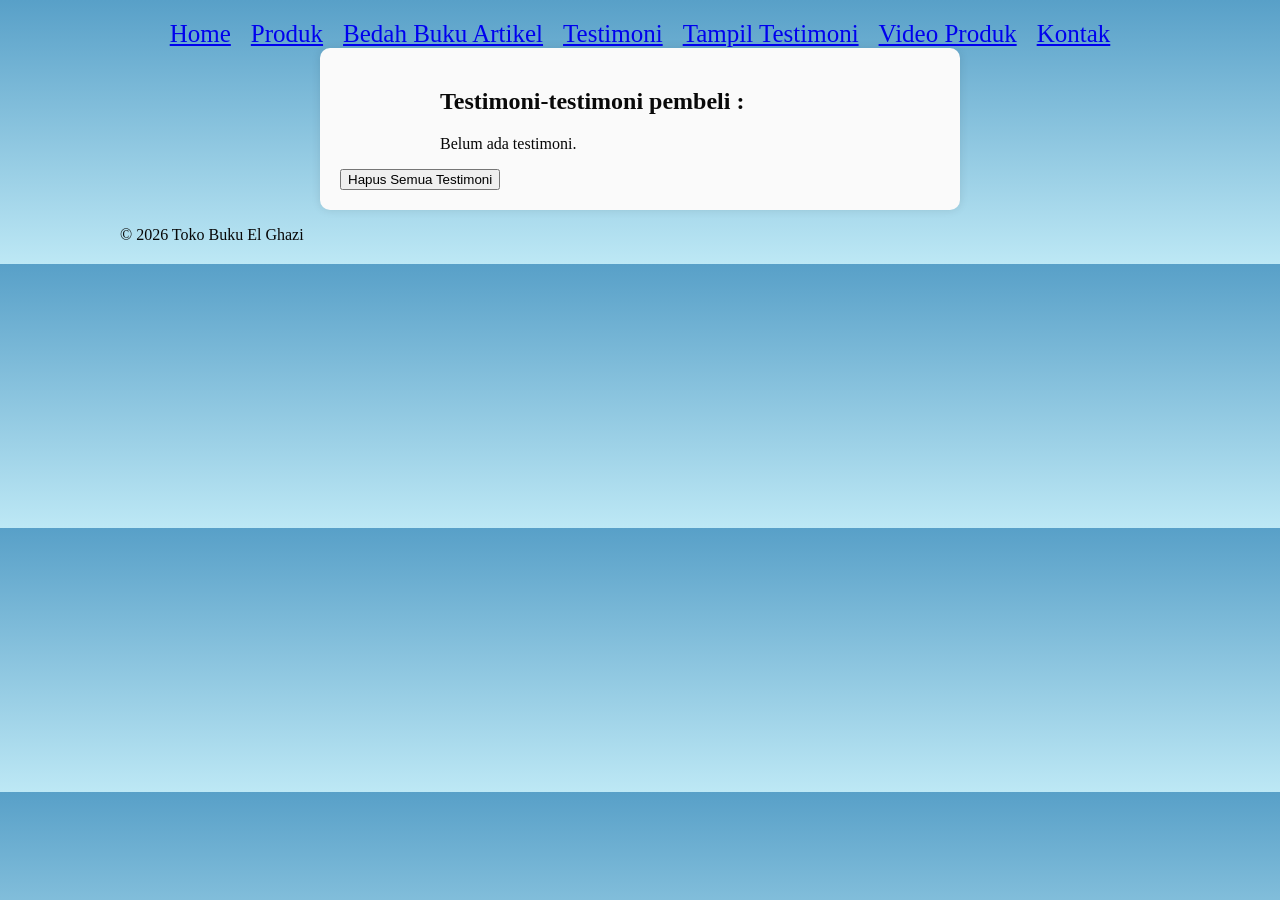
<file: Tampil Testimoni.html>
<!DOCTYPE html>
<html lang="id">
    <head>
      <meta charset="UTF-8">
      <meta name="viewport" content="width=device-width, initial-scale=1.0">
      <title>Profil Usaha Buku Ghazy</title>
      <link rel="stylesheet" href="style.css"/>

      <nav class="navbar">
        <a href="index.html">Home</a> 
        <a href="produk.html">Produk</a>
        <a href="bedahbukuartikel.html">Bedah Buku Artikel</a>
        <a href="Testimoni.html">Testimoni</a>
        <a href="Tampil Testimoni.html">Tampil Testimoni</a>
        <a href="Video Produk.html">Video Produk</a>
        <a href="Kontak.html">Kontak</a>
    </nav>

    </head>

    </head>

    <body>

        <main class="formulir">
    <h2>Testimoni-testimoni pembeli :</h2>
    <div id="daftarTestimoni"></div>
    <button id="hapusSemua">Hapus Semua Testimoni</button>
  </div>

    <section>
    <div id="daftarTestimoni"></div>
    </section>
  </main>

  <footer>
    <p>&copy; 2026 Toko Buku El Ghazi</p>
  </footer>

   <script>
    const container = document.getElementById('daftarTestimoni');
    const testimoniList = JSON.parse(localStorage.getItem('testimoniList')) || [];

    if (testimoniList.length === 0) {
      container.innerHTML = "<p>Belum ada testimoni.</p>";
    } else {
      testimoniList.forEach((t, i) => {
        const el = document.createElement('div');
        el.className = 'testimoni-box';
        el.innerHTML = `
          <p><strong>Nama:</strong> ${t.nama}</p>
          <p><strong>Email:</strong> ${t.email}</p>
          <p><strong>Pesan:</strong> ${t.pesan}</p>
          
        `;
        container.appendChild(el);
      });
    }


      document.getElementById("hapusSemua").addEventListener("click", function() {
      const konfirmasi = confirm("Apakah Anda yakin ingin menghapus semua testimoni?");
      if (konfirmasi) {
        localStorage.removeItem("testimoniList");
        location.reload();
         
      }
       });
  </script>

    </body>
</file>
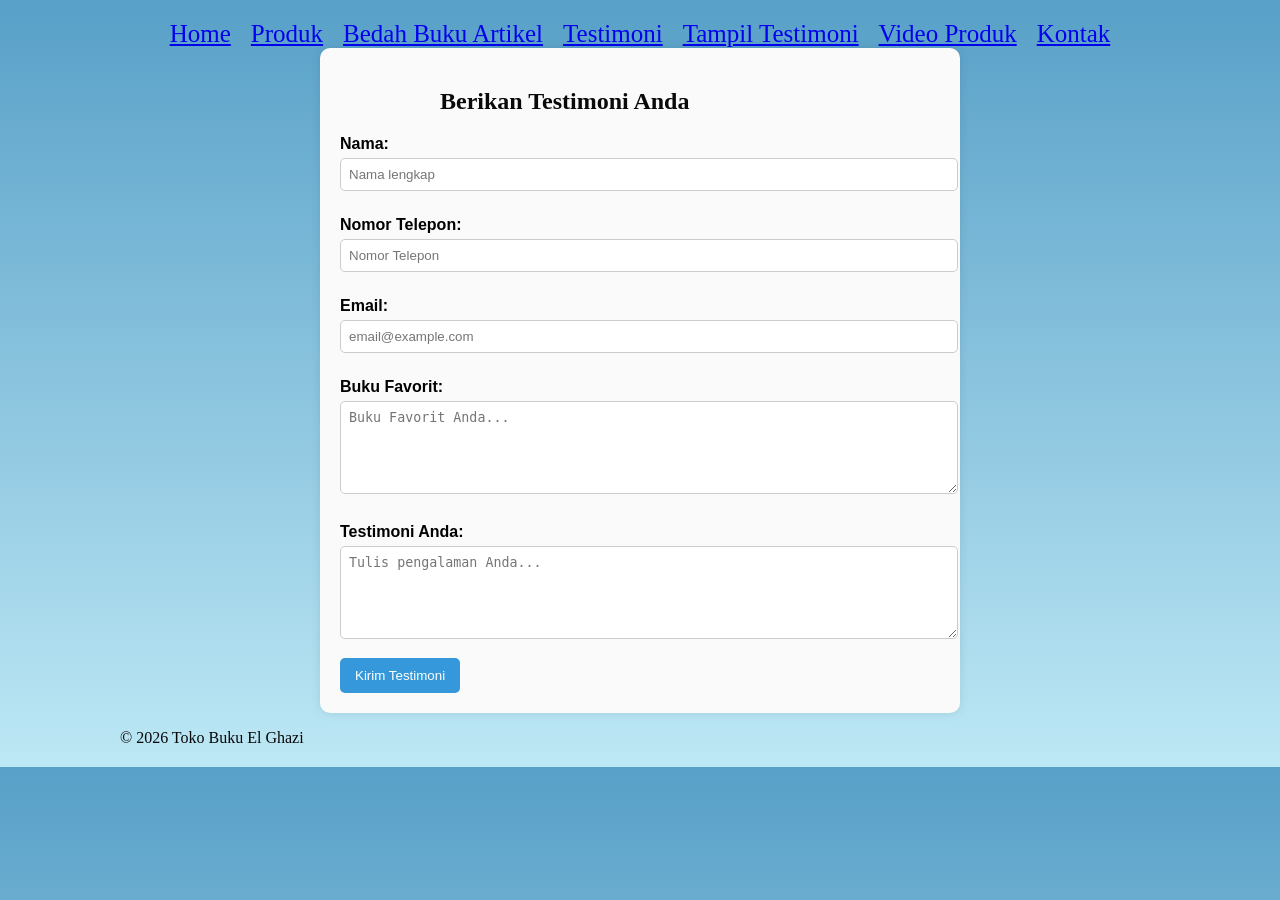
<file: Testimoni.html>
<!DOCTYPE html>
<html lang="id">
    <head>
      <meta charset="UTF-8">
      <meta name="viewport" content="width=device-width, initial-scale=1.0">
      <title>Profil Usaha Buku Ghazy</title>
      <link rel="stylesheet" href="style.css"/>

      <nav class="navbar">
        <a href="index.html">Home</a> 
        <a href="produk.html">Produk</a>
        <a href="bedahbukuartikel.html">Bedah Buku Artikel</a>
        <a href="Testimoni.html">Testimoni</a>
        <a href="Tampil Testimoni.html">Tampil Testimoni</a>
        <a href="Video Produk.html">Video Produk</a>
        <a href="Kontak.html">Kontak</a>
    </nav>

    </head>


  <main class="formulir">
    <h2>Berikan Testimoni Anda</h2>
    <form id="formTestimoni">
      <label for="nama">Nama:</label>
      <input type="text" id="nama" name="nama" required placeholder="Nama lengkap">

      <label for="telepon">Nomor Telepon:</label>
      <input type="telepon" id="telepon" name="telepon" required placeholder="Nomor Telepon">
      
      <label for="email">Email:</label>
      <input type="email" id="email" name="email" required placeholder="email@example.com">
      
      <label for="bukufavorit">Buku Favorit:</label>
      <textarea id="bukufavorit" name="bukufavorit" required placeholder="Buku Favorit Anda..." rows="5"></textarea>
    
      <label for="pesan">Testimoni Anda:</label>
      <textarea id="pesan" name="pesan" required placeholder="Tulis pengalaman Anda..." rows="5"></textarea>

      <button type="submit">Kirim Testimoni</button>
    </form>
  </main>

  <footer>
    <p>&copy; 2026 Toko Buku El Ghazi</p>
  </footer>

  <script>
    document.getElementById('formTestimoni').addEventListener('submit', function(e) {
      e.preventDefault();

      const nama = document.getElementById('nama').value;
      const email = document.getElementById('email').value;
      const pesan = document.getElementById('pesan').value;
      
      
      const dataBaru = { nama, email, pesan,};

      // Ambil list dari localStorage
      const testimoniList = JSON.parse(localStorage.getItem('testimoniList')) || [];

      // Tambahkan testimoni baru
      testimoniList.push(dataBaru);

      // Simpan kembali ke localStorage
      localStorage.setItem('testimoniList', JSON.stringify(testimoniList));

      // Arahkan ke halaman konfirmasi
      window.location.href = 'Proses Testimoni.html';
    });
  </script>

</body>
</file>
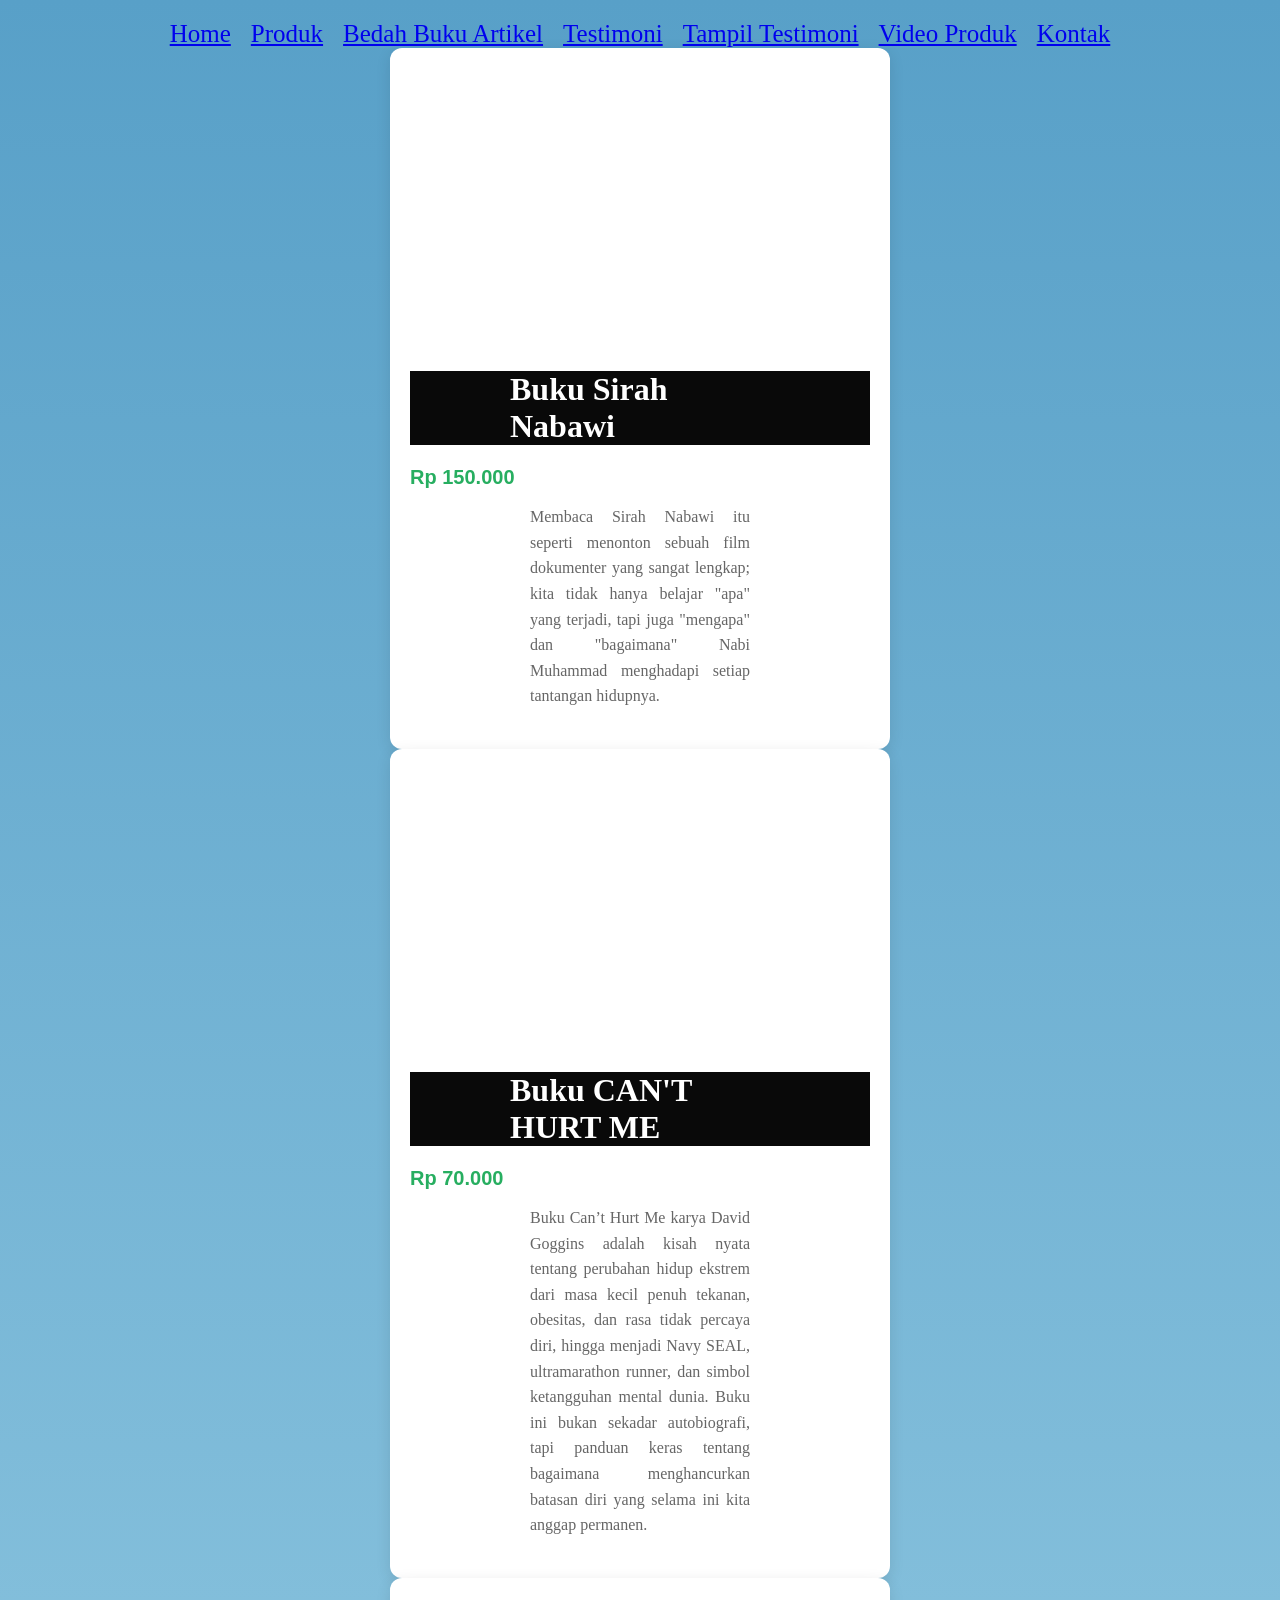
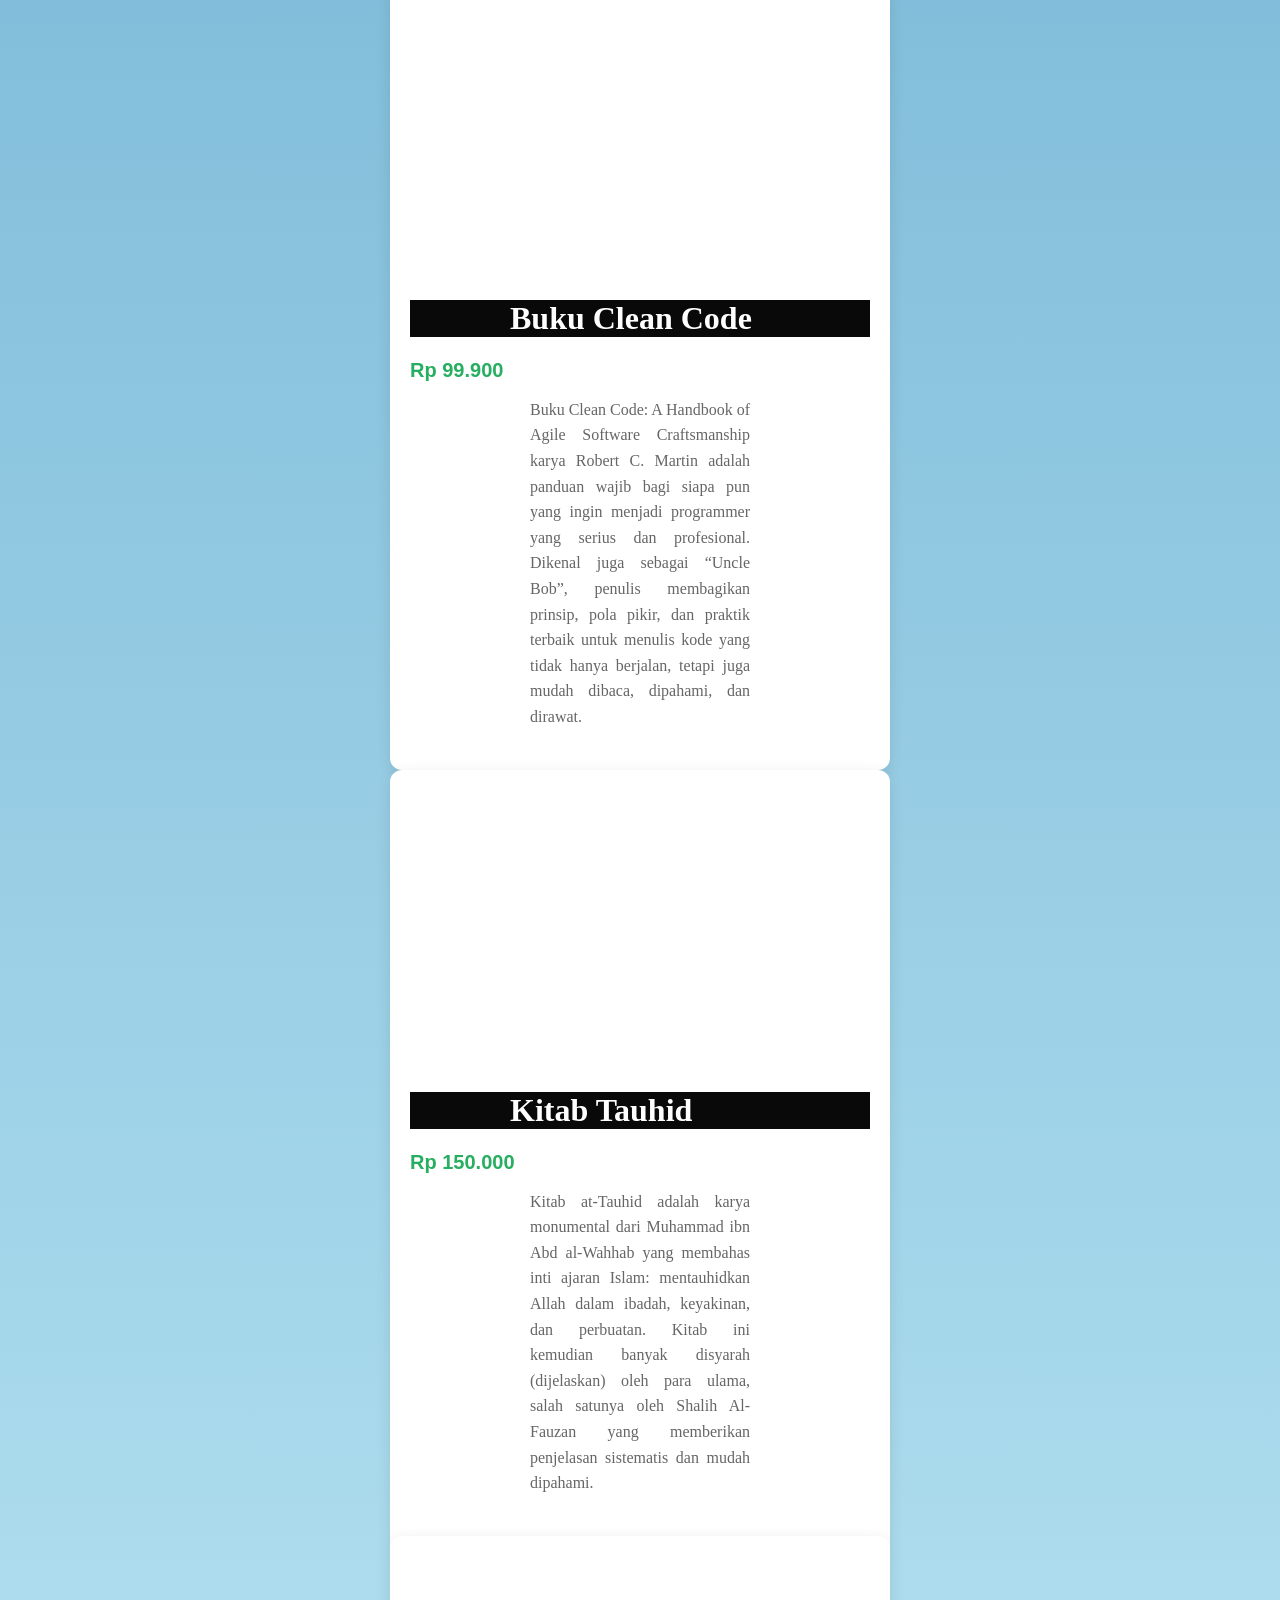
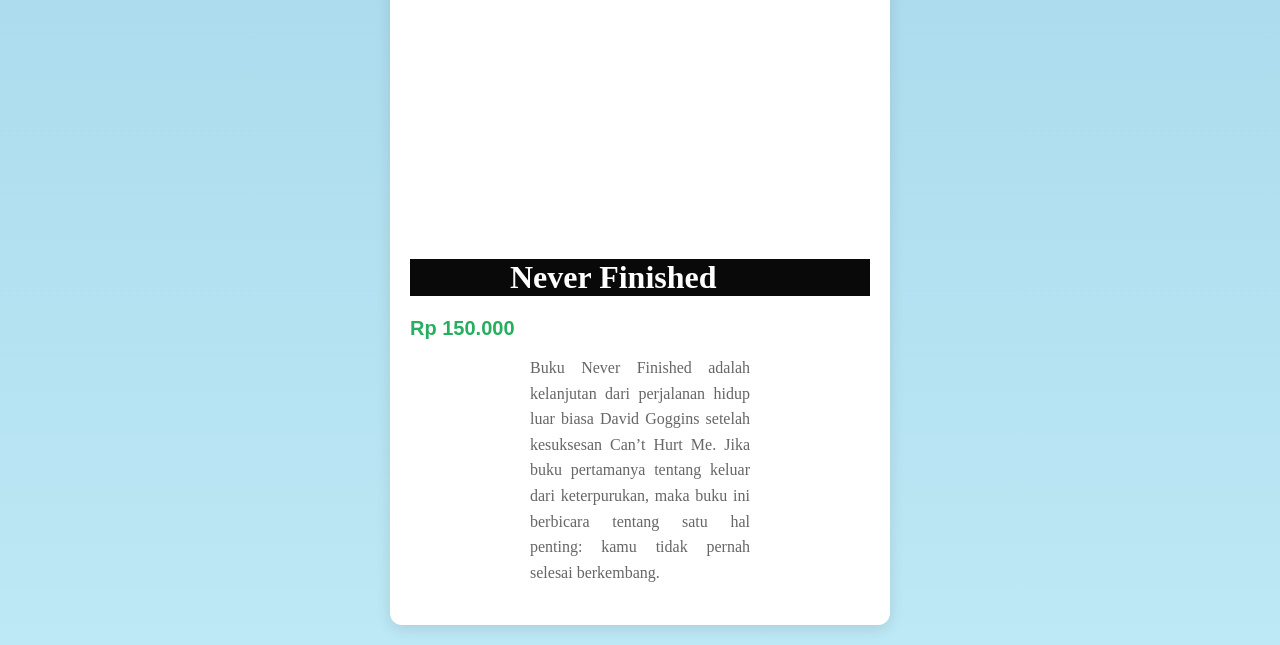
<file: Video Produk.html>
<!DOCTYPE html>
<html lang="id">
    <head>
      <meta charset="UTF-8">
      <meta name="viewport" content="width=device-width, initial-scale=1.0">
      <title>Profil Usaha Buku Ghazy</title>
      <link rel="stylesheet" href="style.css"/>

      <nav class="navbar">
        <a href="index.html">Home</a> 
        <a href="produk.html">Produk</a>
        <a href="bedahbukuartikel.html">Bedah Buku Artikel</a>
        <a href="Testimoni.html">Testimoni</a>
        <a href="Tampil Testimoni.html">Tampil Testimoni</a>
        <a href="Video Produk.html">Video Produk</a>
        <a href="Kontak.html">Kontak</a>
    </nav>

    </head>
 <body>
    <div class="card-buku">
        <div class="video-container">
          <iframe src="https://www.youtube.com/embed/0WvxNDQ7M0o" 
                    title="Komparasi Buku Sirah Nabawiyyah"
                    allow="accelerometer; autoplay; clipboard-write; encrypted-media; gyroscope; picture-in-picture" 
                    allowfullscreen>
            </iframe>
        </div>
        <div class="konten">
            <h1>Buku Sirah Nabawi</h1>
            <div class="harga-buku">Rp 150.000</div>
            <p class="deskripsi">
               Membaca Sirah Nabawi itu seperti menonton sebuah film dokumenter yang sangat lengkap; kita tidak hanya belajar "apa" yang terjadi, tapi juga "mengapa" dan "bagaimana" Nabi Muhammad menghadapi setiap tantangan hidupnya.
            </p>
        </div>
    </div>

    <div class="card-buku">
        <div class="video-container">
          <iframe src="https://www.youtube.com/embed/cvyvXm4XGSU" 
                    title="Komparasi Buku Sirah Nabawiyyah"
                    allow="accelerometer; autoplay; clipboard-write; encrypted-media; gyroscope; picture-in-picture" 
                    allowfullscreen>
            </iframe>
        </div>
        <div class="konten">
            <h1>Buku CAN'T HURT ME</h1>
            <div class="harga-buku">Rp 70.000</div>
            <p class="deskripsi">
              Buku Can’t Hurt Me karya David Goggins adalah kisah nyata tentang perubahan hidup ekstrem dari masa kecil penuh tekanan, obesitas, dan rasa tidak percaya diri, hingga menjadi Navy SEAL, ultramarathon runner, dan simbol ketangguhan mental dunia. Buku ini bukan sekadar autobiografi, tapi panduan keras tentang bagaimana menghancurkan batasan diri yang selama ini kita anggap permanen.
            </p>
        </div>
    </div>

    <div class="card-buku">
        <div class="video-container">
          <iframe src="https://www.youtube.com/embed/mDSSuOrarcs" 
                    title="Komparasi Buku Sirah Nabawiyyah"
                    allow="accelerometer; autoplay; clipboard-write; encrypted-media; gyroscope; picture-in-picture" 
                    allowfullscreen>
            </iframe>
        </div>
        <div class="konten">
            <h1>Buku Clean Code</h1>
            <div class="harga-buku">Rp 99.900</div>
            <p class="deskripsi">
               Buku Clean Code: A Handbook of Agile Software Craftsmanship karya Robert C. Martin adalah panduan wajib bagi siapa pun yang ingin menjadi programmer yang serius dan profesional. Dikenal juga sebagai “Uncle Bob”, penulis membagikan prinsip, pola pikir, dan praktik terbaik untuk menulis kode yang tidak hanya berjalan, tetapi juga mudah dibaca, dipahami, dan dirawat.
            </p>
        </div>
    </div>
    <div class="card-buku">
        <div class="video-container">
          <iframe src="https://www.youtube.com/embed/kZfgSC1YBbg" 
                    title="Komparasi Buku Sirah Nabawiyyah"
                    allow="accelerometer; autoplay; clipboard-write; encrypted-media; gyroscope; picture-in-picture" 
                    allowfullscreen>
            </iframe>
        </div>
        <div class="konten">
            <h1>Kitab Tauhid</h1>
            <div class="harga-buku">Rp 150.000</div>
            <p class="deskripsi">
               Kitab at-Tauhid adalah karya monumental dari Muhammad ibn Abd al-Wahhab yang membahas inti ajaran Islam: mentauhidkan Allah dalam ibadah, keyakinan, dan perbuatan. Kitab ini kemudian banyak disyarah (dijelaskan) oleh para ulama, salah satunya oleh Shalih Al-Fauzan yang memberikan penjelasan sistematis dan mudah dipahami.
            </p>
        </div>
       <div class="card-buku">
        <div class="video-container">
          <iframe src="https://www.youtube.com/embed/RTVhHUSYBqA" 
                    title="Komparasi Buku Sirah Nabawiyyah"
                    allow="accelerometer; autoplay; clipboard-write; encrypted-media; gyroscope; picture-in-picture" 
                    allowfullscreen>
            </iframe>
        </div>
        <div class="konten">
            <h1>Never Finished</h1>
            <div class="harga-buku">Rp 150.000</div>
            <p class="deskripsi">
              Buku Never Finished adalah kelanjutan dari perjalanan hidup luar biasa David Goggins setelah kesuksesan Can’t Hurt Me. Jika buku pertamanya tentang keluar dari keterpurukan, maka buku ini berbicara tentang satu hal penting: kamu tidak pernah selesai berkembang.
            </p>
        </div>
  
</body>
    </html>
</file>
<file: style.css>
body{
    background:linear-gradient(#58A0C8, #BDE8F5) ;
    font-family:Verdana, Geneva, Tahoma, sans-serif;
    margin: 20px;
}
.daftar-produk {
display: grid;
grid-template-columns: repeat(auto-fit,
minmax(250px, 1fr));
gap: 20px;
padding: 20px;
}
.produk {
background-color: #fff;
border: 1px solid #ddd;
padding: 15px;
border-radius: 10px;
text-align: center;
box-shadow: 0 2px 6px rgba(0, 0, 0, 0.1);
}
.Beranda {
background-color: #fff;
border: 1px solid #ddd;
padding: 15px;
border-radius: 10px;
text-align: center;
box-shadow: 0 2px 6px rgba(0, 0, 0, 0.1);
}
.produk img {
width: 150px;
height: auto;
border-radius: 5px;
margin-bottom: 10px;
}
.produk h2 {font-size: 20px;
color: #2c3e50;
}
.produk h3 {
font-size: 16px;
color: #2c3e50;
}
.harga {
font-weight: bold;
color: #27ae60;
}
.deskripsi {
font-size: 16px;
color: #555;
text-align: justify;
max-width: 300px;
margin: 20px;
margin-top: 10px;
}

.artikel {
max-width: 700px;
margin: auto;
padding: 20px;
background-color: #fdfdfd;
font-family: 'Georgia', serif;
line-height: 1.8;
}

.artikel .penulis {
font-style: italic;
color: #666;
margin-bottom: 20px;
}

.artikel .sampul {
width: 150px;
float: right;
margin: 20px 20px;
border: 1px solid #ccc;
box-shadow: 2px 2px 6px rgba(0,0,0,0.1);
}

.artikel blockquote {
font-style: italic;
padding-left: 20px;
margin: 20px 0;
border-left: 4px solid #999;
color: #444;
background-color: #f9f9f9;
}

.btn-kembali {
display: inline-block;
margin-top: 30px;
padding: 10px 16px;
background-color: #0066cc;
color: white;
text-decoration: none;
border-radius: 4px;
}

.btn-kembali:hover {
background-color: #004d99;
}

h1 {
    color: #ffffff;
    background-color: #000000f6;
    font-family: "poppins";
    text-align: left;
    font-size: "100px";
    padding-left: 100px; 
    padding-right: 100px; 
    
}

H2 {
    color: #000000f6;
    font-family: "poppins";
    text-align: left;
    font-size: "30px";
    padding-left: 100px; 
    padding-right: 100px;
    

}

p {
    color: #070707;
    font-family: "poppins";
    text-align: justify;
    font-size: "100";
    padding-left: 100px; 
    padding-right: 100px; 
    
}

.navbar {
  display: flex;            
  justify-content: center;  
  list-style: none;         
  margin: 10;
  padding: 10;
  gap : 20px;
  font-family: poppins;
  font-size: 25px;
}

.formulir {
max-width: 600px;
margin: auto;
padding: 20px;
background-color: #fafafa;
border-radius: 10px;
box-shadow: 0 0 10px rgba(0,0,0,0.1);
}
form label {
display: block;
margin-top: 10px;
font-weight: bold;
}
form input,
form select,
form textarea {
width: 100%;
padding: 8px;
margin-top: 5px;
margin-bottom: 15px;
border-radius: 5px;
border: 1px solid #ccc;
}
form button {
background-color: #3498db;
color: white;
padding: 10px 15px;
border: none;
border-radius: 5px;
cursor: pointer;
}
form button:hover {
background-color: #2980b9;
}
.rating {
    font-size: 75px;      
    color: #FFD700;       
    margin-right: 5px;
    text-align:center;   
}

.rating {
    font-size: 75px;      
    color: #FFD700;       
    margin-right: 5px;   
    text-align: center;
}
.card-buku {
            background-color: white;
            width: 100%;
            max-width: 560px; /* Menyesuaikan ukuran standar video Youtube */
            border-radius: 12px;
            overflow: hidden;
            box-shadow: 0 4px 15px rgba(0,0,0,0.1);
            transition: 0.3s;
            width: 100%;
            max-width: 500px; /* Tentukan lebar maksimal */
            margin-left: auto;
            margin-right: auto;
            display: block; /* Memastikan elemen dianggap sebagai blok */
        }
.video-container {
            position: relative;
            width: 100%;
            padding-bottom: 56.25%; /* Rasio 16:9 */
            height: 0;
        }

.video-container iframe {
            position: absolute;
            top: 0;
            left: 0;
            width: 100%;
            height: 100%;
            border: none;
        }

.konten {
            padding: 20px;
        }

.judul-buku {
            font-size: 24px;
            color: #333;
            margin: 0 0 10px 0;
            font-weight: bold;
        }

.harga-buku {
            font-size: 20px;
            color:#27ae60;
            font-weight: 600;
            margin-bottom: 15px;
        }

.deskripsi {
            font-size: 16px;
            color: #666;
            line-height: 1.6;
        }
</file>
